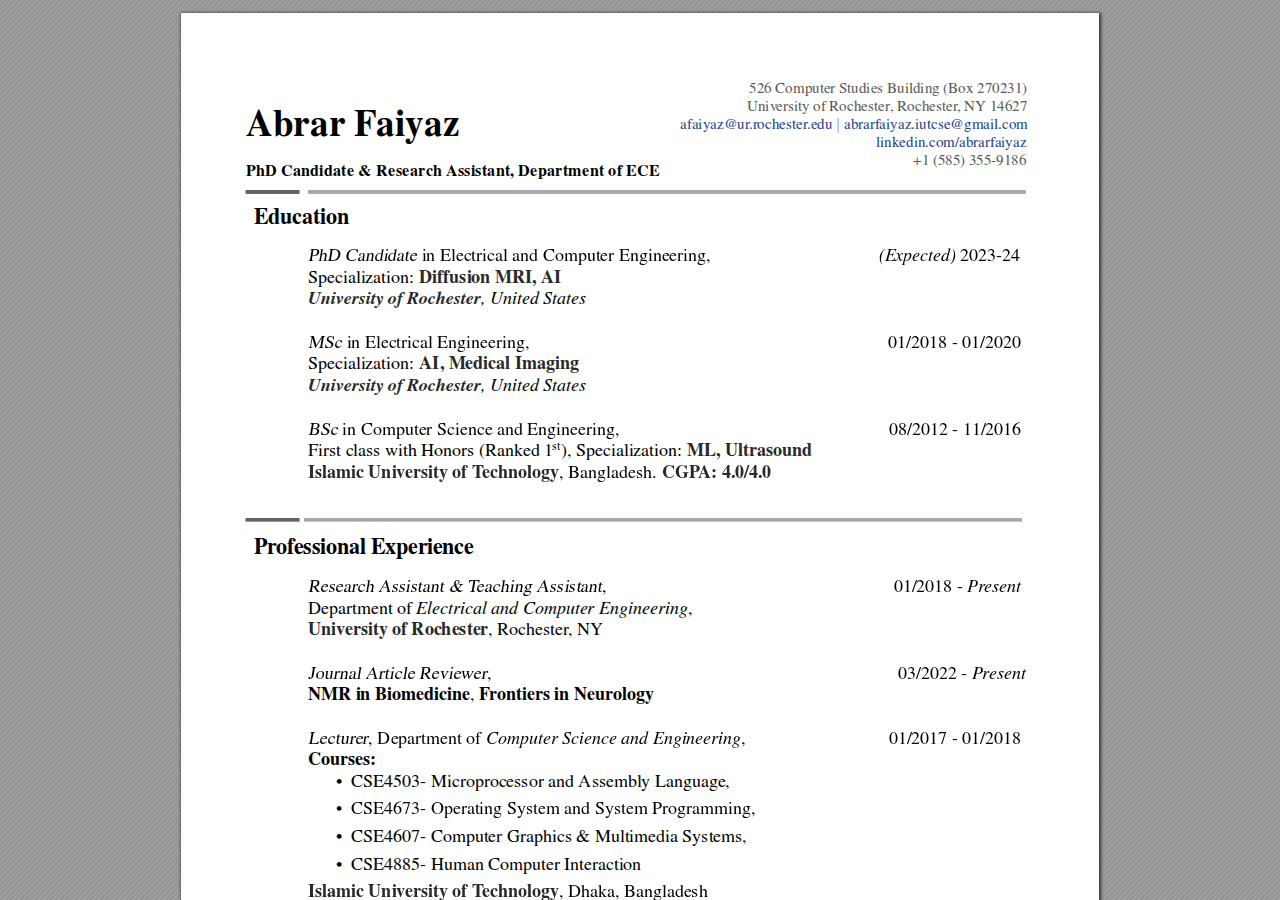
<file: assets/files/resume.html>
<!DOCTYPE html>
<!-- Created by pdf2htmlEX (https://github.com/pdf2htmlEX/pdf2htmlEX) -->
<html xmlns="http://www.w3.org/1999/xhtml">
<head>
<meta charset="utf-8"/>
<meta name="generator" content="pdf2htmlEX"/>
<meta http-equiv="X-UA-Compatible" content="IE=edge,chrome=1"/>
<style type="text/css">
/*! 
 * Base CSS for pdf2htmlEX
 * Copyright 2012,2013 Lu Wang <coolwanglu@gmail.com> 
 * https://github.com/pdf2htmlEX/pdf2htmlEX/blob/master/share/LICENSE
 */#sidebar{position:absolute;top:0;left:0;bottom:0;width:250px;padding:0;margin:0;overflow:auto}#page-container{position:absolute;top:0;left:0;margin:0;padding:0;border:0}@media screen{#sidebar.opened+#page-container{left:250px}#page-container{bottom:0;right:0;overflow:auto}.loading-indicator{display:none}.loading-indicator.active{display:block;position:absolute;width:64px;height:64px;top:50%;left:50%;margin-top:-32px;margin-left:-32px}.loading-indicator img{position:absolute;top:0;left:0;bottom:0;right:0}}@media print{@page{margin:0}html{margin:0}body{margin:0;-webkit-print-color-adjust:exact}#sidebar{display:none}#page-container{width:auto;height:auto;overflow:visible;background-color:transparent}.d{display:none}}.pf{position:relative;background-color:white;overflow:hidden;margin:0;border:0}.pc{position:absolute;border:0;padding:0;margin:0;top:0;left:0;width:100%;height:100%;overflow:hidden;display:block;transform-origin:0 0;-ms-transform-origin:0 0;-webkit-transform-origin:0 0}.pc.opened{display:block}.bf{position:absolute;border:0;margin:0;top:0;bottom:0;width:100%;height:100%;-ms-user-select:none;-moz-user-select:none;-webkit-user-select:none;user-select:none}.bi{position:absolute;border:0;margin:0;-ms-user-select:none;-moz-user-select:none;-webkit-user-select:none;user-select:none}@media print{.pf{margin:0;box-shadow:none;page-break-after:always;page-break-inside:avoid}@-moz-document url-prefix(){.pf{overflow:visible;border:1px solid #fff}.pc{overflow:visible}}}.c{position:absolute;border:0;padding:0;margin:0;overflow:hidden;display:block}.t{position:absolute;white-space:pre;font-size:1px;transform-origin:0 100%;-ms-transform-origin:0 100%;-webkit-transform-origin:0 100%;unicode-bidi:bidi-override;-moz-font-feature-settings:"liga" 0}.t:after{content:''}.t:before{content:'';display:inline-block}.t span{position:relative;unicode-bidi:bidi-override}._{display:inline-block;color:transparent;z-index:-1}::selection{background:rgba(127,255,255,0.4)}::-moz-selection{background:rgba(127,255,255,0.4)}.pi{display:none}.d{position:absolute;transform-origin:0 100%;-ms-transform-origin:0 100%;-webkit-transform-origin:0 100%}.it{border:0;background-color:rgba(255,255,255,0.0)}.ir:hover{cursor:pointer}</style>
<style type="text/css">
/*! 
 * Fancy styles for pdf2htmlEX
 * Copyright 2012,2013 Lu Wang <coolwanglu@gmail.com> 
 * https://github.com/pdf2htmlEX/pdf2htmlEX/blob/master/share/LICENSE
 */@keyframes fadein{from{opacity:0}to{opacity:1}}@-webkit-keyframes fadein{from{opacity:0}to{opacity:1}}@keyframes swing{0{transform:rotate(0)}10%{transform:rotate(0)}90%{transform:rotate(720deg)}100%{transform:rotate(720deg)}}@-webkit-keyframes swing{0{-webkit-transform:rotate(0)}10%{-webkit-transform:rotate(0)}90%{-webkit-transform:rotate(720deg)}100%{-webkit-transform:rotate(720deg)}}@media screen{#sidebar{background-color:#2f3236;background-image:url("[data-uri]")}#outline{font-family:Georgia,Times,"Times New Roman",serif;font-size:13px;margin:2em 1em}#outline ul{padding:0}#outline li{list-style-type:none;margin:1em 0}#outline li>ul{margin-left:1em}#outline a,#outline a:visited,#outline a:hover,#outline a:active{line-height:1.2;color:#e8e8e8;text-overflow:ellipsis;white-space:nowrap;text-decoration:none;display:block;overflow:hidden;outline:0}#outline a:hover{color:#0cf}#page-container{background-color:#9e9e9e;background-image:url("[data-uri]");-webkit-transition:left 500ms;transition:left 500ms}.pf{margin:13px auto;box-shadow:1px 1px 3px 1px #333;border-collapse:separate}.pc.opened{-webkit-animation:fadein 100ms;animation:fadein 100ms}.loading-indicator.active{-webkit-animation:swing 1.5s ease-in-out .01s infinite alternate none;animation:swing 1.5s ease-in-out .01s infinite alternate none}.checked{background:no-repeat url([data-uri])}}</style>
<style type="text/css">
.ff0{font-family:sans-serif;visibility:hidden;}
@font-face{font-family:ff1;src:url('[data-uri]')format("woff");}.ff1{font-family:ff1;line-height:0.900000;font-style:normal;font-weight:normal;visibility:visible;}
@font-face{font-family:ff2;src:url('[data-uri]')format("woff");}.ff2{font-family:ff2;line-height:0.906000;font-style:normal;font-weight:normal;visibility:visible;}
@font-face{font-family:ff3;src:url('[data-uri]')format("woff");}.ff3{font-family:ff3;line-height:1.000000;font-style:normal;font-weight:normal;visibility:visible;}
@font-face{font-family:ff4;src:url('[data-uri]')format("woff");}.ff4{font-family:ff4;line-height:0.906000;font-style:normal;font-weight:normal;visibility:visible;}
@font-face{font-family:ff5;src:url('[data-uri]')format("woff");}.ff5{font-family:ff5;line-height:0.895000;font-style:normal;font-weight:normal;visibility:visible;}
@font-face{font-family:ff6;src:url('[data-uri]')format("woff");}.ff6{font-family:ff6;line-height:0.904000;font-style:normal;font-weight:normal;visibility:visible;}
@font-face{font-family:ff7;src:url('[data-uri]')format("woff");}.ff7{font-family:ff7;line-height:1.000000;font-style:normal;font-weight:normal;visibility:visible;}
@font-face{font-family:ff8;src:url('[data-uri]')format("woff");}.ff8{font-family:ff8;line-height:0.898000;font-style:normal;font-weight:normal;visibility:visible;}
@font-face{font-family:ff9;src:url('[data-uri]')format("woff");}.ff9{font-family:ff9;line-height:1.000000;font-style:normal;font-weight:normal;visibility:visible;}
@font-face{font-family:ffa;src:url('[data-uri]')format("woff");}.ffa{font-family:ffa;line-height:1.000000;font-style:normal;font-weight:normal;visibility:visible;}
@font-face{font-family:ffb;src:url('[data-uri]')format("woff");}.ffb{font-family:ffb;line-height:1.000000;font-style:normal;font-weight:normal;visibility:visible;}
.m0{transform:matrix(0.375000,0.000000,0.000000,0.375000,0,0);-ms-transform:matrix(0.375000,0.000000,0.000000,0.375000,0,0);-webkit-transform:matrix(0.375000,0.000000,0.000000,0.375000,0,0);}
.m1{transform:matrix(1.500000,0.000000,0.000000,1.500000,0,0);-ms-transform:matrix(1.500000,0.000000,0.000000,1.500000,0,0);-webkit-transform:matrix(1.500000,0.000000,0.000000,1.500000,0,0);}
.v0{vertical-align:0.000000px;}
.ls0{letter-spacing:0.000000px;}
.sc_{text-shadow:none;}
.sc0{text-shadow:-0.015em 0 transparent,0 0.015em transparent,0.015em 0 transparent,0 -0.015em  transparent;}
@media screen and (-webkit-min-device-pixel-ratio:0){
.sc_{-webkit-text-stroke:0px transparent;}
.sc0{-webkit-text-stroke:0.015em transparent;text-shadow:none;}
}
.ws0{word-spacing:0.000000px;}
._1b{margin-left:-6.423930px;}
._1e{margin-left:-5.412673px;}
._9{margin-left:-4.309830px;}
._1{margin-left:-2.478710px;}
._3{margin-left:-1.173825px;}
._12{width:9.133773px;}
._2{width:10.909100px;}
._4{width:11.955200px;}
._f{width:13.491398px;}
._6{width:14.817165px;}
._1a{width:16.019968px;}
._19{width:17.767643px;}
._14{width:18.835839px;}
._10{width:19.925600px;}
._15{width:21.975534px;}
._d{width:23.432192px;}
._0{width:24.787100px;}
._20{width:27.153352px;}
._1c{width:71.731200px;}
._1d{width:96.980582px;}
._18{width:119.552000px;}
._13{width:284.582231px;}
._16{width:343.862746px;}
._c{width:381.214086px;}
._5{width:447.628480px;}
._e{width:501.630420px;}
._17{width:510.522112px;}
._8{width:718.459226px;}
._21{width:754.907146px;}
._a{width:764.887551px;}
._11{width:815.957037px;}
._1f{width:862.920404px;}
._7{width:957.563008px;}
._b{width:1083.090268px;}
.fc2{color:rgb(34,65,145);}
.fc4{color:rgb(25,25,25);}
.fc3{color:rgb(41,41,41);}
.fc0{color:rgb(0,0,0);}
.fc1{color:rgb(89,89,89);}
.fs5{font-size:31.880400px;}
.fs2{font-size:39.850400px;}
.fs1{font-size:43.636400px;}
.fs4{font-size:47.820800px;}
.fs3{font-size:57.384800px;}
.fs0{font-size:99.148400px;}
.y0{bottom:-0.750000px;}
.y49{bottom:51.025500px;}
.y48{bottom:72.693000px;}
.y25{bottom:82.095000px;}
.y24{bottom:103.764000px;}
.y47{bottom:105.943500px;}
.y23{bottom:125.431500px;}
.y46{bottom:127.612500px;}
.y45{bottom:149.281500px;}
.y69{bottom:157.326000px;}
.y22{bottom:163.240500px;}
.y68{bottom:178.995000px;}
.y44{bottom:183.055500px;}
.y67{bottom:200.664000px;}
.y66{bottom:222.333000px;}
.y21{bottom:239.131500px;}
.y65{bottom:255.583500px;}
.y43{bottom:257.850000px;}
.y20{bottom:260.799000px;}
.y64{bottom:277.251000px;}
.y42{bottom:279.517500px;}
.y63{bottom:298.920000px;}
.y41{bottom:301.186500px;}
.y1f{bottom:304.137000px;}
.y85{bottom:312.511500px;}
.y62{bottom:320.589000px;}
.y40{bottom:322.855500px;}
.y1e{bottom:331.335000px;}
.y84{bottom:334.180500px;}
.y61{bottom:353.839500px;}
.y83{bottom:355.849500px;}
.y3f{bottom:356.106000px;}
.y1d{bottom:358.981500px;}
.y60{bottom:375.508500px;}
.y3e{bottom:377.775000px;}
.y1c{bottom:386.628000px;}
.y5f{bottom:397.177500px;}
.y3d{bottom:399.444000px;}
.y82{bottom:410.071500px;}
.y1b{bottom:414.274500px;}
.y3c{bottom:421.111500px;}
.y5e{bottom:430.426500px;}
.y81{bottom:431.740500px;}
.y1a{bottom:435.943500px;}
.y80{bottom:449.374500px;}
.y5d{bottom:452.095500px;}
.y7e{bottom:453.409500px;}
.y3b{bottom:454.362000px;}
.y7f{bottom:457.402500px;}
.y19{bottom:457.611000px;}
.y5c{bottom:473.764500px;}
.y7d{bottom:475.077000px;}
.y3a{bottom:476.031000px;}
.y39{bottom:497.700000px;}
.y18{bottom:500.949000px;}
.y5b{bottom:507.015000px;}
.y38{bottom:519.369000px;}
.y17{bottom:522.618000px;}
.y5a{bottom:528.684000px;}
.y7c{bottom:529.299000px;}
.y59{bottom:550.353000px;}
.y7b{bottom:550.968000px;}
.y37{bottom:552.619500px;}
.y16{bottom:565.956000px;}
.y58{bottom:572.020500px;}
.y7a{bottom:572.637000px;}
.y36{bottom:574.287000px;}
.y15{bottom:587.623500px;}
.y79{bottom:594.306000px;}
.y35{bottom:595.956000px;}
.y57{bottom:605.271000px;}
.y14{bottom:609.292500px;}
.y78{bottom:615.975000px;}
.y56{bottom:626.940000px;}
.y34{bottom:629.206500px;}
.y13{bottom:647.101500px;}
.y55{bottom:648.609000px;}
.y33{bottom:650.875500px;}
.y77{bottom:655.576500px;}
.y32{bottom:672.544500px;}
.y54{bottom:681.859500px;}
.y53{bottom:703.528500px;}
.y31{bottom:705.795000px;}
.y12{bottom:722.991000px;}
.y52{bottom:725.196000px;}
.y30{bottom:727.462500px;}
.y76{bottom:735.952500px;}
.y10{bottom:744.660000px;}
.y2f{bottom:749.131500px;}
.y11{bottom:751.168500px;}
.y75{bottom:757.458000px;}
.y51{bottom:758.446500px;}
.yf{bottom:766.329000px;}
.y74{bottom:778.963500px;}
.y50{bottom:780.115500px;}
.y2e{bottom:782.905500px;}
.y73{bottom:800.469000px;}
.y4f{bottom:801.784500px;}
.ye{bottom:809.667000px;}
.y2d{bottom:818.098500px;}
.y72{bottom:826.908000px;}
.yd{bottom:831.334500px;}
.y4e{bottom:835.035000px;}
.y71{bottom:848.575500px;}
.yc{bottom:853.003500px;}
.y4d{bottom:856.704000px;}
.y70{bottom:870.244500px;}
.y4c{bottom:878.373000px;}
.yb{bottom:896.341500px;}
.y2c{bottom:899.518500px;}
.y4b{bottom:900.040500px;}
.ya{bottom:918.010500px;}
.y6f{bottom:918.067500px;}
.y2b{bottom:921.186000px;}
.y4a{bottom:933.814500px;}
.y6e{bottom:939.573000px;}
.y9{bottom:939.679500px;}
.y6d{bottom:961.078500px;}
.y2a{bottom:964.524000px;}
.y8{bottom:977.487000px;}
.y29{bottom:986.193000px;}
.y6c{bottom:988.908000px;}
.y6b{bottom:1010.577000px;}
.y2{bottom:1024.536000px;}
.y28{bottom:1029.531000px;}
.y7{bottom:1036.042500px;}
.y6a{bottom:1040.314500px;}
.y27{bottom:1051.198500px;}
.y6{bottom:1053.975000px;}
.y1{bottom:1065.183000px;}
.y5{bottom:1071.907500px;}
.y26{bottom:1072.867500px;}
.y4{bottom:1089.841500px;}
.y3{bottom:1107.774000px;}
.ha{height:21.933715px;}
.h4{height:27.417075px;}
.h5{height:29.887800px;}
.hf{height:30.021843px;}
.h3{height:30.283662px;}
.he{height:32.805069px;}
.h7{height:32.900710px;}
.hc{height:33.091994px;}
.h8{height:33.187635px;}
.h9{height:33.426739px;}
.h6{height:39.825051px;}
.hb{height:41.843200px;}
.hd{height:50.211700px;}
.h2{height:68.808990px;}
.h0{height:1188.000000px;}
.h1{height:1188.750000px;}
.w0{width:918.000000px;}
.w1{width:918.750000px;}
.x0{left:0.000000px;}
.x1{left:64.800000px;}
.x7{left:72.522000px;}
.x8{left:126.522000px;}
.xc{left:131.005500px;}
.xf{left:135.487500px;}
.x10{left:142.279500px;}
.xe{left:148.938000px;}
.xb{left:155.364000px;}
.xd{left:198.252000px;}
.x9{left:370.906500px;}
.xa{left:379.627500px;}
.x4{left:498.790500px;}
.x11{left:522.508500px;}
.x12{left:528.450000px;}
.x13{left:536.418000px;}
.x14{left:545.133000px;}
.x3{left:566.362500px;}
.x2{left:567.826500px;}
.x5{left:695.208000px;}
.x6{left:731.700000px;}
@media print{
.v0{vertical-align:0.000000pt;}
.ls0{letter-spacing:0.000000pt;}
.ws0{word-spacing:0.000000pt;}
._1b{margin-left:-5.710160pt;}
._1e{margin-left:-4.811265pt;}
._9{margin-left:-3.830960pt;}
._1{margin-left:-2.203298pt;}
._3{margin-left:-1.043400pt;}
._12{width:8.118909pt;}
._2{width:9.696978pt;}
._4{width:10.626844pt;}
._f{width:11.992353pt;}
._6{width:13.170813pt;}
._1a{width:14.239972pt;}
._19{width:15.793460pt;}
._14{width:16.742968pt;}
._10{width:17.711644pt;}
._15{width:19.533808pt;}
._d{width:20.828615pt;}
._0{width:22.032978pt;}
._20{width:24.136313pt;}
._1c{width:63.761067pt;}
._1d{width:86.204962pt;}
._18{width:106.268444pt;}
._13{width:252.961983pt;}
._16{width:305.655774pt;}
._c{width:338.856966pt;}
._5{width:397.891982pt;}
._e{width:445.893707pt;}
._17{width:453.797433pt;}
._8{width:638.630423pt;}
._21{width:671.028574pt;}
._a{width:679.900046pt;}
._11{width:725.295144pt;}
._1f{width:767.040359pt;}
._7{width:851.167118pt;}
._b{width:962.746905pt;}
.fs5{font-size:28.338133pt;}
.fs2{font-size:35.422578pt;}
.fs1{font-size:38.787911pt;}
.fs4{font-size:42.507378pt;}
.fs3{font-size:51.008711pt;}
.fs0{font-size:88.131911pt;}
.y0{bottom:-0.666667pt;}
.y49{bottom:45.356000pt;}
.y48{bottom:64.616000pt;}
.y25{bottom:72.973333pt;}
.y24{bottom:92.234667pt;}
.y47{bottom:94.172000pt;}
.y23{bottom:111.494667pt;}
.y46{bottom:113.433333pt;}
.y45{bottom:132.694667pt;}
.y69{bottom:139.845333pt;}
.y22{bottom:145.102667pt;}
.y68{bottom:159.106667pt;}
.y44{bottom:162.716000pt;}
.y67{bottom:178.368000pt;}
.y66{bottom:197.629333pt;}
.y21{bottom:212.561333pt;}
.y65{bottom:227.185333pt;}
.y43{bottom:229.200000pt;}
.y20{bottom:231.821333pt;}
.y64{bottom:246.445333pt;}
.y42{bottom:248.460000pt;}
.y63{bottom:265.706667pt;}
.y41{bottom:267.721333pt;}
.y1f{bottom:270.344000pt;}
.y85{bottom:277.788000pt;}
.y62{bottom:284.968000pt;}
.y40{bottom:286.982667pt;}
.y1e{bottom:294.520000pt;}
.y84{bottom:297.049333pt;}
.y61{bottom:314.524000pt;}
.y83{bottom:316.310667pt;}
.y3f{bottom:316.538667pt;}
.y1d{bottom:319.094667pt;}
.y60{bottom:333.785333pt;}
.y3e{bottom:335.800000pt;}
.y1c{bottom:343.669333pt;}
.y5f{bottom:353.046667pt;}
.y3d{bottom:355.061333pt;}
.y82{bottom:364.508000pt;}
.y1b{bottom:368.244000pt;}
.y3c{bottom:374.321333pt;}
.y5e{bottom:382.601333pt;}
.y81{bottom:383.769333pt;}
.y1a{bottom:387.505333pt;}
.y80{bottom:399.444000pt;}
.y5d{bottom:401.862667pt;}
.y7e{bottom:403.030667pt;}
.y3b{bottom:403.877333pt;}
.y7f{bottom:406.580000pt;}
.y19{bottom:406.765333pt;}
.y5c{bottom:421.124000pt;}
.y7d{bottom:422.290667pt;}
.y3a{bottom:423.138667pt;}
.y39{bottom:442.400000pt;}
.y18{bottom:445.288000pt;}
.y5b{bottom:450.680000pt;}
.y38{bottom:461.661333pt;}
.y17{bottom:464.549333pt;}
.y5a{bottom:469.941333pt;}
.y7c{bottom:470.488000pt;}
.y59{bottom:489.202667pt;}
.y7b{bottom:489.749333pt;}
.y37{bottom:491.217333pt;}
.y16{bottom:503.072000pt;}
.y58{bottom:508.462667pt;}
.y7a{bottom:509.010667pt;}
.y36{bottom:510.477333pt;}
.y15{bottom:522.332000pt;}
.y79{bottom:528.272000pt;}
.y35{bottom:529.738667pt;}
.y57{bottom:538.018667pt;}
.y14{bottom:541.593333pt;}
.y78{bottom:547.533333pt;}
.y56{bottom:557.280000pt;}
.y34{bottom:559.294667pt;}
.y13{bottom:575.201333pt;}
.y55{bottom:576.541333pt;}
.y33{bottom:578.556000pt;}
.y77{bottom:582.734667pt;}
.y32{bottom:597.817333pt;}
.y54{bottom:606.097333pt;}
.y53{bottom:625.358667pt;}
.y31{bottom:627.373333pt;}
.y12{bottom:642.658667pt;}
.y52{bottom:644.618667pt;}
.y30{bottom:646.633333pt;}
.y76{bottom:654.180000pt;}
.y10{bottom:661.920000pt;}
.y2f{bottom:665.894667pt;}
.y11{bottom:667.705333pt;}
.y75{bottom:673.296000pt;}
.y51{bottom:674.174667pt;}
.yf{bottom:681.181333pt;}
.y74{bottom:692.412000pt;}
.y50{bottom:693.436000pt;}
.y2e{bottom:695.916000pt;}
.y73{bottom:711.528000pt;}
.y4f{bottom:712.697333pt;}
.ye{bottom:719.704000pt;}
.y2d{bottom:727.198667pt;}
.y72{bottom:735.029333pt;}
.yd{bottom:738.964000pt;}
.y4e{bottom:742.253333pt;}
.y71{bottom:754.289333pt;}
.yc{bottom:758.225333pt;}
.y4d{bottom:761.514667pt;}
.y70{bottom:773.550667pt;}
.y4c{bottom:780.776000pt;}
.yb{bottom:796.748000pt;}
.y2c{bottom:799.572000pt;}
.y4b{bottom:800.036000pt;}
.ya{bottom:816.009333pt;}
.y6f{bottom:816.060000pt;}
.y2b{bottom:818.832000pt;}
.y4a{bottom:830.057333pt;}
.y6e{bottom:835.176000pt;}
.y9{bottom:835.270667pt;}
.y6d{bottom:854.292000pt;}
.y2a{bottom:857.354667pt;}
.y8{bottom:868.877333pt;}
.y29{bottom:876.616000pt;}
.y6c{bottom:879.029333pt;}
.y6b{bottom:898.290667pt;}
.y2{bottom:910.698667pt;}
.y28{bottom:915.138667pt;}
.y7{bottom:920.926667pt;}
.y6a{bottom:924.724000pt;}
.y27{bottom:934.398667pt;}
.y6{bottom:936.866667pt;}
.y1{bottom:946.829333pt;}
.y5{bottom:952.806667pt;}
.y26{bottom:953.660000pt;}
.y4{bottom:968.748000pt;}
.y3{bottom:984.688000pt;}
.ha{height:19.496636pt;}
.h4{height:24.370734pt;}
.h5{height:26.566933pt;}
.hf{height:26.686083pt;}
.h3{height:26.918810pt;}
.he{height:29.160061pt;}
.h7{height:29.245076pt;}
.hc{height:29.415105pt;}
.h8{height:29.500120pt;}
.h9{height:29.712657pt;}
.h6{height:35.400046pt;}
.hb{height:37.193956pt;}
.hd{height:44.632622pt;}
.h2{height:61.163546pt;}
.h0{height:1056.000000pt;}
.h1{height:1056.666667pt;}
.w0{width:816.000000pt;}
.w1{width:816.666667pt;}
.x0{left:0.000000pt;}
.x1{left:57.600000pt;}
.x7{left:64.464000pt;}
.x8{left:112.464000pt;}
.xc{left:116.449333pt;}
.xf{left:120.433333pt;}
.x10{left:126.470667pt;}
.xe{left:132.389333pt;}
.xb{left:138.101333pt;}
.xd{left:176.224000pt;}
.x9{left:329.694667pt;}
.xa{left:337.446667pt;}
.x4{left:443.369333pt;}
.x11{left:464.452000pt;}
.x12{left:469.733333pt;}
.x13{left:476.816000pt;}
.x14{left:484.562667pt;}
.x3{left:503.433333pt;}
.x2{left:504.734667pt;}
.x5{left:617.962667pt;}
.x6{left:650.400000pt;}
}
</style>
<script>
/*
 Copyright 2012 Mozilla Foundation 
 Copyright 2013 Lu Wang <coolwanglu@gmail.com>
 Apachine License Version 2.0 
*/
(function(){function b(a,b,e,f){var c=(a.className||"").split(/\s+/g);""===c[0]&&c.shift();var d=c.indexOf(b);0>d&&e&&c.push(b);0<=d&&f&&c.splice(d,1);a.className=c.join(" ");return 0<=d}if(!("classList"in document.createElement("div"))){var e={add:function(a){b(this.element,a,!0,!1)},contains:function(a){return b(this.element,a,!1,!1)},remove:function(a){b(this.element,a,!1,!0)},toggle:function(a){b(this.element,a,!0,!0)}};Object.defineProperty(HTMLElement.prototype,"classList",{get:function(){if(this._classList)return this._classList;
var a=Object.create(e,{element:{value:this,writable:!1,enumerable:!0}});Object.defineProperty(this,"_classList",{value:a,writable:!1,enumerable:!1});return a},enumerable:!0})}})();
</script>
<script>
(function(){/*
 pdf2htmlEX.js: Core UI functions for pdf2htmlEX 
 Copyright 2012,2013 Lu Wang <coolwanglu@gmail.com> and other contributors 
 https://github.com/pdf2htmlEX/pdf2htmlEX/blob/master/share/LICENSE 
*/
var pdf2htmlEX=window.pdf2htmlEX=window.pdf2htmlEX||{},CSS_CLASS_NAMES={page_frame:"pf",page_content_box:"pc",page_data:"pi",background_image:"bi",link:"l",input_radio:"ir",__dummy__:"no comma"},DEFAULT_CONFIG={container_id:"page-container",sidebar_id:"sidebar",outline_id:"outline",loading_indicator_cls:"loading-indicator",preload_pages:3,render_timeout:100,scale_step:0.9,key_handler:!0,hashchange_handler:!0,view_history_handler:!0,__dummy__:"no comma"},EPS=1E-6;
function invert(a){var b=a[0]*a[3]-a[1]*a[2];return[a[3]/b,-a[1]/b,-a[2]/b,a[0]/b,(a[2]*a[5]-a[3]*a[4])/b,(a[1]*a[4]-a[0]*a[5])/b]}function transform(a,b){return[a[0]*b[0]+a[2]*b[1]+a[4],a[1]*b[0]+a[3]*b[1]+a[5]]}function get_page_number(a){return parseInt(a.getAttribute("data-page-no"),16)}function disable_dragstart(a){for(var b=0,c=a.length;b<c;++b)a[b].addEventListener("dragstart",function(){return!1},!1)}
function clone_and_extend_objs(a){for(var b={},c=0,e=arguments.length;c<e;++c){var h=arguments[c],d;for(d in h)h.hasOwnProperty(d)&&(b[d]=h[d])}return b}
function Page(a){if(a){this.shown=this.loaded=!1;this.page=a;this.num=get_page_number(a);this.original_height=a.clientHeight;this.original_width=a.clientWidth;var b=a.getElementsByClassName(CSS_CLASS_NAMES.page_content_box)[0];b&&(this.content_box=b,this.original_scale=this.cur_scale=this.original_height/b.clientHeight,this.page_data=JSON.parse(a.getElementsByClassName(CSS_CLASS_NAMES.page_data)[0].getAttribute("data-data")),this.ctm=this.page_data.ctm,this.ictm=invert(this.ctm),this.loaded=!0)}}
Page.prototype={hide:function(){this.loaded&&this.shown&&(this.content_box.classList.remove("opened"),this.shown=!1)},show:function(){this.loaded&&!this.shown&&(this.content_box.classList.add("opened"),this.shown=!0)},rescale:function(a){this.cur_scale=0===a?this.original_scale:a;this.loaded&&(a=this.content_box.style,a.msTransform=a.webkitTransform=a.transform="scale("+this.cur_scale.toFixed(3)+")");a=this.page.style;a.height=this.original_height*this.cur_scale+"px";a.width=this.original_width*this.cur_scale+
"px"},view_position:function(){var a=this.page,b=a.parentNode;return[b.scrollLeft-a.offsetLeft-a.clientLeft,b.scrollTop-a.offsetTop-a.clientTop]},height:function(){return this.page.clientHeight},width:function(){return this.page.clientWidth}};function Viewer(a){this.config=clone_and_extend_objs(DEFAULT_CONFIG,0<arguments.length?a:{});this.pages_loading=[];this.init_before_loading_content();var b=this;document.addEventListener("DOMContentLoaded",function(){b.init_after_loading_content()},!1)}
Viewer.prototype={scale:1,cur_page_idx:0,first_page_idx:0,init_before_loading_content:function(){this.pre_hide_pages()},initialize_radio_button:function(){for(var a=document.getElementsByClassName(CSS_CLASS_NAMES.input_radio),b=0;b<a.length;b++)a[b].addEventListener("click",function(){this.classList.toggle("checked")})},init_after_loading_content:function(){this.sidebar=document.getElementById(this.config.sidebar_id);this.outline=document.getElementById(this.config.outline_id);this.container=document.getElementById(this.config.container_id);
this.loading_indicator=document.getElementsByClassName(this.config.loading_indicator_cls)[0];for(var a=!0,b=this.outline.childNodes,c=0,e=b.length;c<e;++c)if("ul"===b[c].nodeName.toLowerCase()){a=!1;break}a||this.sidebar.classList.add("opened");this.find_pages();if(0!=this.pages.length){disable_dragstart(document.getElementsByClassName(CSS_CLASS_NAMES.background_image));this.config.key_handler&&this.register_key_handler();var h=this;this.config.hashchange_handler&&window.addEventListener("hashchange",
function(a){h.navigate_to_dest(document.location.hash.substring(1))},!1);this.config.view_history_handler&&window.addEventListener("popstate",function(a){a.state&&h.navigate_to_dest(a.state)},!1);this.container.addEventListener("scroll",function(){h.update_page_idx();h.schedule_render(!0)},!1);[this.container,this.outline].forEach(function(a){a.addEventListener("click",h.link_handler.bind(h),!1)});this.initialize_radio_button();this.render()}},find_pages:function(){for(var a=[],b={},c=this.container.childNodes,
e=0,h=c.length;e<h;++e){var d=c[e];d.nodeType===Node.ELEMENT_NODE&&d.classList.contains(CSS_CLASS_NAMES.page_frame)&&(d=new Page(d),a.push(d),b[d.num]=a.length-1)}this.pages=a;this.page_map=b},load_page:function(a,b,c){var e=this.pages;if(!(a>=e.length||(e=e[a],e.loaded||this.pages_loading[a]))){var e=e.page,h=e.getAttribute("data-page-url");if(h){this.pages_loading[a]=!0;var d=e.getElementsByClassName(this.config.loading_indicator_cls)[0];"undefined"===typeof d&&(d=this.loading_indicator.cloneNode(!0),
d.classList.add("active"),e.appendChild(d));var f=this,g=new XMLHttpRequest;g.open("GET",h,!0);g.onload=function(){if(200===g.status||0===g.status){var b=document.createElement("div");b.innerHTML=g.responseText;for(var d=null,b=b.childNodes,e=0,h=b.length;e<h;++e){var p=b[e];if(p.nodeType===Node.ELEMENT_NODE&&p.classList.contains(CSS_CLASS_NAMES.page_frame)){d=p;break}}b=f.pages[a];f.container.replaceChild(d,b.page);b=new Page(d);f.pages[a]=b;b.hide();b.rescale(f.scale);disable_dragstart(d.getElementsByClassName(CSS_CLASS_NAMES.background_image));
f.schedule_render(!1);c&&c(b)}delete f.pages_loading[a]};g.send(null)}void 0===b&&(b=this.config.preload_pages);0<--b&&(f=this,setTimeout(function(){f.load_page(a+1,b)},0))}},pre_hide_pages:function(){var a="@media screen{."+CSS_CLASS_NAMES.page_content_box+"{display:none;}}",b=document.createElement("style");b.styleSheet?b.styleSheet.cssText=a:b.appendChild(document.createTextNode(a));document.head.appendChild(b)},render:function(){for(var a=this.container,b=a.scrollTop,c=a.clientHeight,a=b-c,b=
b+c+c,c=this.pages,e=0,h=c.length;e<h;++e){var d=c[e],f=d.page,g=f.offsetTop+f.clientTop,f=g+f.clientHeight;g<=b&&f>=a?d.loaded?d.show():this.load_page(e):d.hide()}},update_page_idx:function(){var a=this.pages,b=a.length;if(!(2>b)){for(var c=this.container,e=c.scrollTop,c=e+c.clientHeight,h=-1,d=b,f=d-h;1<f;){var g=h+Math.floor(f/2),f=a[g].page;f.offsetTop+f.clientTop+f.clientHeight>=e?d=g:h=g;f=d-h}this.first_page_idx=d;for(var g=h=this.cur_page_idx,k=0;d<b;++d){var f=a[d].page,l=f.offsetTop+f.clientTop,
f=f.clientHeight;if(l>c)break;f=(Math.min(c,l+f)-Math.max(e,l))/f;if(d===h&&Math.abs(f-1)<=EPS){g=h;break}f>k&&(k=f,g=d)}this.cur_page_idx=g}},schedule_render:function(a){if(void 0!==this.render_timer){if(!a)return;clearTimeout(this.render_timer)}var b=this;this.render_timer=setTimeout(function(){delete b.render_timer;b.render()},this.config.render_timeout)},register_key_handler:function(){var a=this;window.addEventListener("DOMMouseScroll",function(b){if(b.ctrlKey){b.preventDefault();var c=a.container,
e=c.getBoundingClientRect(),c=[b.clientX-e.left-c.clientLeft,b.clientY-e.top-c.clientTop];a.rescale(Math.pow(a.config.scale_step,b.detail),!0,c)}},!1);window.addEventListener("keydown",function(b){var c=!1,e=b.ctrlKey||b.metaKey,h=b.altKey;switch(b.keyCode){case 61:case 107:case 187:e&&(a.rescale(1/a.config.scale_step,!0),c=!0);break;case 173:case 109:case 189:e&&(a.rescale(a.config.scale_step,!0),c=!0);break;case 48:e&&(a.rescale(0,!1),c=!0);break;case 33:h?a.scroll_to(a.cur_page_idx-1):a.container.scrollTop-=
a.container.clientHeight;c=!0;break;case 34:h?a.scroll_to(a.cur_page_idx+1):a.container.scrollTop+=a.container.clientHeight;c=!0;break;case 35:a.container.scrollTop=a.container.scrollHeight;c=!0;break;case 36:a.container.scrollTop=0,c=!0}c&&b.preventDefault()},!1)},rescale:function(a,b,c){var e=this.scale;this.scale=a=0===a?1:b?e*a:a;c||(c=[0,0]);b=this.container;c[0]+=b.scrollLeft;c[1]+=b.scrollTop;for(var h=this.pages,d=h.length,f=this.first_page_idx;f<d;++f){var g=h[f].page;if(g.offsetTop+g.clientTop>=
c[1])break}g=f-1;0>g&&(g=0);var g=h[g].page,k=g.clientWidth,f=g.clientHeight,l=g.offsetLeft+g.clientLeft,m=c[0]-l;0>m?m=0:m>k&&(m=k);k=g.offsetTop+g.clientTop;c=c[1]-k;0>c?c=0:c>f&&(c=f);for(f=0;f<d;++f)h[f].rescale(a);b.scrollLeft+=m/e*a+g.offsetLeft+g.clientLeft-m-l;b.scrollTop+=c/e*a+g.offsetTop+g.clientTop-c-k;this.schedule_render(!0)},fit_width:function(){var a=this.cur_page_idx;this.rescale(this.container.clientWidth/this.pages[a].width(),!0);this.scroll_to(a)},fit_height:function(){var a=this.cur_page_idx;
this.rescale(this.container.clientHeight/this.pages[a].height(),!0);this.scroll_to(a)},get_containing_page:function(a){for(;a;){if(a.nodeType===Node.ELEMENT_NODE&&a.classList.contains(CSS_CLASS_NAMES.page_frame)){a=get_page_number(a);var b=this.page_map;return a in b?this.pages[b[a]]:null}a=a.parentNode}return null},link_handler:function(a){var b=a.target,c=b.getAttribute("data-dest-detail");if(c){if(this.config.view_history_handler)try{var e=this.get_current_view_hash();window.history.replaceState(e,
"","#"+e);window.history.pushState(c,"","#"+c)}catch(h){}this.navigate_to_dest(c,this.get_containing_page(b));a.preventDefault()}},navigate_to_dest:function(a,b){try{var c=JSON.parse(a)}catch(e){return}if(c instanceof Array){var h=c[0],d=this.page_map;if(h in d){for(var f=d[h],h=this.pages[f],d=2,g=c.length;d<g;++d){var k=c[d];if(null!==k&&"number"!==typeof k)return}for(;6>c.length;)c.push(null);var g=b||this.pages[this.cur_page_idx],d=g.view_position(),d=transform(g.ictm,[d[0],g.height()-d[1]]),
g=this.scale,l=[0,0],m=!0,k=!1,n=this.scale;switch(c[1]){case "XYZ":l=[null===c[2]?d[0]:c[2]*n,null===c[3]?d[1]:c[3]*n];g=c[4];if(null===g||0===g)g=this.scale;k=!0;break;case "Fit":case "FitB":l=[0,0];k=!0;break;case "FitH":case "FitBH":l=[0,null===c[2]?d[1]:c[2]*n];k=!0;break;case "FitV":case "FitBV":l=[null===c[2]?d[0]:c[2]*n,0];k=!0;break;case "FitR":l=[c[2]*n,c[5]*n],m=!1,k=!0}if(k){this.rescale(g,!1);var p=this,c=function(a){l=transform(a.ctm,l);m&&(l[1]=a.height()-l[1]);p.scroll_to(f,l)};h.loaded?
c(h):(this.load_page(f,void 0,c),this.scroll_to(f))}}}},scroll_to:function(a,b){var c=this.pages;if(!(0>a||a>=c.length)){c=c[a].view_position();void 0===b&&(b=[0,0]);var e=this.container;e.scrollLeft+=b[0]-c[0];e.scrollTop+=b[1]-c[1]}},get_current_view_hash:function(){var a=[],b=this.pages[this.cur_page_idx];a.push(b.num);a.push("XYZ");var c=b.view_position(),c=transform(b.ictm,[c[0],b.height()-c[1]]);a.push(c[0]/this.scale);a.push(c[1]/this.scale);a.push(this.scale);return JSON.stringify(a)}};
pdf2htmlEX.Viewer=Viewer;})();
</script>
<script>
try{
pdf2htmlEX.defaultViewer = new pdf2htmlEX.Viewer({});
}catch(e){}
</script>
<title></title>
</head>
<body>
<div id="sidebar">
<div id="outline">
</div>
</div>
<div id="page-container">
<div id="pf1" class="pf w0 h0" data-page-no="1"><div class="pc pc1 w0 h0"><img class="bi x0 y0 w1 h1" alt="" src="[data-uri]"/><div class="t m0 x1 h2 y1 ff1 fs0 fc0 sc0 ls0 ws0">Abrar<span class="_ _0"> </span>F<span class="_ _1"></span>aiyaz</div><div class="t m0 x1 h3 y2 ff1 fs1 fc0 sc0 ls0 ws0">PhD<span class="_ _2"> </span>Candidate<span class="_ _2"> </span>&amp;<span class="_ _2"> </span>Research<span class="_ _2"> </span>Assistant,<span class="_ _2"> </span>Department<span class="_ _2"> </span>of<span class="_ _2"> </span>ECE</div><div class="t m0 x2 h4 y3 ff2 fs2 fc1 sc0 ls0 ws0">526<span class="_"> </span>Computer<span class="_"> </span>Studies<span class="_"> </span>Building<span class="_"> </span>(Box<span class="_"> </span>270231)</div><div class="t m0 x3 h4 y4 ff2 fs2 fc1 sc0 ls0 ws0">Univ<span class="_ _1"></span>ersity<span class="_"> </span>of<span class="_"> </span>Rochester,<span class="_"> </span>Rochester<span class="_ _1"></span>,<span class="_"> </span>NY<span class="_"> </span>14627</div><div class="t m0 x4 h5 y5 ff2 fs2 fc2 sc0 ls0 ws0">afaiyaz@ur<span class="_ _1"></span>.rochester<span class="_ _1"></span>.edu<span class="_"> </span><span class="ff3 fc1">|<span class="_ _2"> </span></span>abrarf<span class="_ _3"></span>aiyaz.iutcse@gmail.com</div><div class="t m0 x5 h4 y6 ff2 fs2 fc2 sc0 ls0 ws0">linkedin.com/abrarfaiyaz</div><div class="t m0 x6 h4 y7 ff2 fs2 fc1 sc0 ls0 ws0">+1<span class="_"> </span>(585)<span class="_"> </span>355-9186</div><div class="t m0 x7 h6 y8 ff1 fs3 fc0 sc0 ls0 ws0">Education</div><div class="t m0 x8 h7 y9 ff4 fs4 fc0 sc0 ls0 ws0">PhD<span class="_ _4"> </span>Candidate<span class="_ _4"> </span><span class="ff2">in<span class="_"> </span>Electrical<span class="_"> </span>and<span class="_"> </span>Computer<span class="_"> </span>Engineering,<span class="_ _5"> </span><span class="ff5">(Expected)<span class="_"> </span></span>2023-24</span></div><div class="t m0 x8 h8 ya ff2 fs4 fc0 sc0 ls0 ws0">Specialization:<span class="_ _6"> </span><span class="ff1 fc3">Diffusion<span class="_ _4"> </span>MRI,<span class="_ _4"> </span>AI</span></div><div class="t m0 x8 h9 yb ff6 fs4 fc3 sc0 ls0 ws0">University<span class="_ _2"> </span>of<span class="_ _4"> </span>Rochester<span class="ff5 fc0">,<span class="_"> </span>United<span class="_"> </span>States</span></div><div class="t m0 x8 h7 yc ff4 fs4 fc0 sc0 ls0 ws0">MSc<span class="_ _4"> </span><span class="ff2">in<span class="_"> </span>Electrical<span class="_"> </span>Engineering,<span class="_ _7"> </span>01/2018<span class="_"> </span>-<span class="_"> </span>01/2020</span></div><div class="t m0 x8 h8 yd ff2 fs4 fc0 sc0 ls0 ws0">Specialization:<span class="_ _6"> </span><span class="ff1 fc3">AI,<span class="_ _4"> </span>Medical<span class="_ _4"> </span>Imaging</span></div><div class="t m0 x8 h9 ye ff6 fs4 fc3 sc0 ls0 ws0">University<span class="_ _2"> </span>of<span class="_ _4"> </span>Rochester<span class="ff5 fc0">,<span class="_"> </span>United<span class="_"> </span>States</span></div><div class="t m0 x8 h7 yf ff4 fs4 fc0 sc0 ls0 ws0">BSc<span class="_ _4"> </span><span class="ff2">in<span class="_"> </span>Computer<span class="_"> </span>Science<span class="_"> </span>and<span class="_"> </span>Engineering,<span class="_ _8"> </span>08/2012<span class="_"> </span>-<span class="_"> </span>11/2016</span></div><div class="t m0 x8 h7 y10 ff2 fs4 fc0 sc0 ls0 ws0">First<span class="_"> </span>class<span class="_"> </span>with<span class="_"> </span>Honors<span class="_"> </span>(Ranked<span class="_"> </span>1</div><div class="t m0 x9 ha y11 ff2 fs5 fc0 sc0 ls0 ws0">st</div><div class="t m0 xa h8 y10 ff2 fs4 fc0 sc0 ls0 ws0">),<span class="_"> </span>Specialization:<span class="_ _6"> </span><span class="ff1 fc3">ML,<span class="_ _4"> </span>Ultrasound</span></div><div class="t m0 x8 h8 y12 ff1 fs4 fc3 sc0 ls0 ws0">Islamic<span class="_ _4"> </span>University<span class="_ _2"> </span>of<span class="_ _4"> </span>T<span class="_ _9"></span>echnology<span class="ff2 fc0">,<span class="_"> </span>Bangladesh.<span class="_ _6"> </span></span>CGP<span class="_ _9"></span>A:<span class="_ _4"> </span>4.0/4.0</div><div class="t m0 x7 h6 y13 ff1 fs3 fc0 sc0 ls0 ws0">Pr<span class="_ _3"></span>ofessional<span class="_ _6"> </span>Experience</div><div class="t m0 x8 h7 y14 ff4 fs4 fc0 sc0 ls0 ws0">Research<span class="_ _4"> </span>Assistant<span class="_ _4"> </span>&amp;<span class="_ _4"> </span>T<span class="_ _9"></span>eaching<span class="_ _4"> </span>Assistant<span class="ff2">,<span class="_ _a"> </span>01/2018<span class="_"> </span>-<span class="_"> </span><span class="ff5">Pr<span class="_ _1"></span>esent</span></span></div><div class="t m0 x8 h7 y15 ff2 fs4 fc0 sc0 ls0 ws0">Department<span class="_"> </span>of<span class="_"> </span><span class="ff5">Electrical<span class="_"> </span>and<span class="_"> </span>Computer<span class="_"> </span>Engineering</span>,</div><div class="t m0 x8 h8 y16 ff1 fs4 fc3 sc0 ls0 ws0">University<span class="_ _2"> </span>of<span class="_ _4"> </span>Rochester<span class="ff2 fc0">,<span class="_"> </span>Rochester<span class="_ _1"></span>,<span class="_"> </span>NY</span></div><div class="t m0 x8 h7 y17 ff4 fs4 fc0 sc0 ls0 ws0">Journal<span class="_ _4"> </span>Article<span class="_ _4"> </span>Re<span class="_ _3"></span>vie<span class="_ _3"></span>wer<span class="ff2">,<span class="_ _b"> </span>03/2022<span class="_"> </span>-<span class="_"> </span><span class="ff5">Pr<span class="_ _1"></span>esent</span></span></div><div class="t m0 x8 h8 y18 ff1 fs4 fc0 sc0 ls0 ws0">NMR<span class="_ _4"> </span>in<span class="_ _4"> </span>Biomedicine<span class="ff2">,<span class="_"> </span></span>Frontiers<span class="_ _2"> </span>in<span class="_ _4"> </span>Neurology</div><div class="t m0 x8 h7 y19 ff4 fs4 fc0 sc0 ls0 ws0">Lecturer<span class="ff2">,<span class="_"> </span>Department<span class="_"> </span>of<span class="_"> </span><span class="ff5">Computer<span class="_"> </span>Science<span class="_"> </span>and<span class="_"> </span>Engineering</span>,<span class="_ _c"> </span>01/2017<span class="_"> </span>-<span class="_"> </span>01/2018</span></div><div class="t m0 x8 h8 y1a ff1 fs4 fc0 sc0 ls0 ws0">Courses:</div><div class="t m0 xb h7 y1b ff2 fs4 fc0 sc0 ls0 ws0">•<span class="_ _d"> </span>CSE4503-<span class="_"> </span>Microprocessor<span class="_"> </span>and<span class="_"> </span>Assembly<span class="_"> </span>Language,</div><div class="t m0 xb h7 y1c ff2 fs4 fc0 sc0 ls0 ws0">•<span class="_ _d"> </span>CSE4673-<span class="_"> </span>Operating<span class="_"> </span>System<span class="_"> </span>and<span class="_"> </span>System<span class="_"> </span>Programming,</div><div class="t m0 xb h7 y1d ff2 fs4 fc0 sc0 ls0 ws0">•<span class="_ _d"> </span>CSE4607-<span class="_"> </span>Computer<span class="_"> </span>Graphics<span class="_"> </span>&amp;<span class="_"> </span>Multimedia<span class="_"> </span>Systems,</div><div class="t m0 xb h7 y1e ff2 fs4 fc0 sc0 ls0 ws0">•<span class="_ _d"> </span>CSE4885-<span class="_"> </span>Human<span class="_"> </span>Computer<span class="_"> </span>Interaction</div><div class="t m0 x8 h8 y1f ff1 fs4 fc3 sc0 ls0 ws0">Islamic<span class="_ _4"> </span>University<span class="_ _2"> </span>of<span class="_ _4"> </span>T<span class="_ _9"></span>echnology<span class="ff2 fc0">,<span class="_"> </span>Dhaka,<span class="_"> </span>Bangladesh</span></div><div class="t m0 x8 h7 y20 ff4 fs4 fc0 sc0 ls0 ws0">Paid<span class="_ _2"> </span>Co-op<span class="_ _4"> </span>Internship<span class="ff2">,<span class="_"> </span>Software<span class="_"> </span>Solutions<span class="_"> </span>Department<span class="_ _e"> </span>10/2015<span class="_"> </span>-<span class="_"> </span>01/2016</span></div><div class="t m0 x8 h8 y21 ff1 fs4 fc3 sc0 ls0 ws0">Samsung<span class="_ _4"> </span>R&amp;D<span class="_ _4"> </span>Institute,<span class="_ _4"> </span>Bangladesh<span class="ff2 fc0">,<span class="_"> </span>Dhaka,<span class="_"> </span>Bangladesh</span></div><div class="t m0 x7 h6 y22 ff1 fs3 fc0 sc0 ls0 ws0">A<span class="_ _9"></span>wards<span class="_ _f"> </span>&amp;<span class="_ _f"> </span>Achievements</div><div class="t m0 x8 hb y23 ff7 fs4 fc0 sc0 ls0 ws0"><span class="_ _10"> </span><span class="ff8 fc3">Champion<span class="_"> </span></span><span class="ff4">in<span class="_ _4"> </span>the<span class="_ _4"> </span><span class="ff8 fc3">MICCAI<span class="_"> </span>Challenge<span class="_"> </span>2022</span>,<span class="_ _11"> </span>09/2022</span></div><div class="t m0 x8 hc y24 ff4 fs4 fc0 sc0 ls0 ws0">International<span class="_ _12"> </span>Competition<span class="_ _12"> </span>on<span class="_ _12"> </span><span class="ff8 fc3">Artiﬁcial<span class="_ _12"> </span>Intelligence<span class="_ _12"> </span>in<span class="_ _12"> </span>diffusion<span class="_ _12"> </span>MRI<span class="_ _12"> </span></span>organized<span class="_ _12"> </span>by<span class="_ _12"> </span>CDMRI<span class="_ _12"> </span>&amp;<span class="_ _12"> </span>MIC-</div><div class="t m0 x8 hb y25 ff4 fs4 fc0 sc0 ls0 ws0">CAI<span class="_ _4"> </span>Society<span class="_ _1"></span>.<span class="_ _f"> </span><span class="ff2">[<span class="fc2">Challenge<span class="_"> </span>Results<span class="_"> </span><span class="ff9">2</span></span>]<span class="_"> </span>[<span class="fc2">Details</span>]</span></div><a class="l" href="mailto:afaiyaz@ur.rochester.edu"><div class="d m1" style="border-style:none;position:absolute;left:497.296500px;bottom:1065.034500px;width:102.913000px;height:13.947000px;background-color:rgba(255,255,255,0.000001);"></div></a><a class="l" href="mailto:abrarfaiyaz.iutcse@gmail.com"><div class="d m1" style="border-style:none;position:absolute;left:660.300000px;bottom:1065.034500px;width:123.944000px;height:13.947000px;background-color:rgba(255,255,255,0.000001);"></div></a><a class="l" href="https://www.linkedin.com/in/abrarfaiyaz/"><div class="d m1" style="border-style:none;position:absolute;left:688.483500px;bottom:1047.100500px;width:105.155000px;height:13.948000px;background-color:rgba(255,255,255,0.000001);"></div></a><a class="l" href="https://www.lpi.tel.uva.es/quad22/Results.html"><div class="d m1" style="border-style:none;position:absolute;left:229.036500px;bottom:76.717500px;width:103.610000px;height:15.042000px;background-color:rgba(255,255,255,0.000001);"></div></a><a class="l" href="https://www.lpi.tel.uva.es/quad22/details.html"><div class="d m1" style="border-style:none;position:absolute;left:397.888500px;bottom:76.717500px;width:35.861000px;height:15.042000px;background-color:rgba(255,255,255,0.000001);"></div></a></div><div class="pi" data-data='{"ctm":[1.500000,0.000000,0.000000,1.500000,0.000000,0.000000]}'></div></div>
<div id="pf2" class="pf w0 h0" data-page-no="2"><div class="pc pc2 w0 h0"><img class="bi x0 y0 w1 h1" alt="" src="[data-uri]"/><div class="t m0 x8 hb y26 ffa fs4 fc0 sc0 ls0 ws0">5<span class="_ _10"> </span><span class="ff4">Recei<span class="_ _3"></span>ved<span class="_ _2"> </span><span class="ff8 fc3">OIC<span class="_"> </span>Gold<span class="_"> </span>Medal<span class="_"> </span>2016<span class="_"> </span></span>award<span class="_ _2"> </span>for<span class="_ _4"> </span>academic<span class="_ _4"> </span>excellence<span class="_ _2"> </span>in<span class="_ _4"> </span>BSc.,<span class="_ _13"> </span>11/2016</span></div><div class="t m0 x8 hc y27 ff4 fs4 fc0 sc0 ls0 ws0">International<span class="_ _10"> </span>A<span class="_ _9"></span>ward<span class="_ _10"> </span>recognised<span class="_ _10"> </span>by<span class="_ _14"> </span><span class="ff8 fc3">Organisation<span class="_ _14"> </span>of<span class="_ _10"> </span>Islamic<span class="_ _10"> </span>Cooperation</span>,<span class="_ _15"> </span>Jeddah,<span class="_ _15"> </span>Kingdom<span class="_ _14"> </span>of</div><div class="t m0 x8 h7 y28 ff4 fs4 fc0 sc0 ls0 ws0">Saudi<span class="_ _4"> </span>Arabia</div><div class="t m0 x8 hb y29 ff9 fs4 fc0 sc0 ls0 ws0"><span class="_ _10"> </span><span class="ff4">A<span class="_ _9"></span>warded<span class="_ _2"> </span><span class="ff8 fc3">Educational<span class="_"> </span>Stipend<span class="_"> </span></span>in<span class="_ _4"> </span>the<span class="_ _4"> </span><span class="ff8 fc3">ISMRM<span class="_"> </span>Conference</span>,<span class="_ _16"> </span>2020,<span class="_ _4"> </span>2021,<span class="_ _4"> </span>2022</span></div><div class="t m0 x8 hc y2a ff8 fs4 fc3 sc0 ls0 ws0">International<span class="_"> </span>Society<span class="_"> </span>f<span class="_ _1"></span>or<span class="_"> </span>Magnetic<span class="_"> </span>Resonance<span class="_"> </span>in<span class="_"> </span>Medicine.</div><div class="t m0 x8 hb y2b ff7 fs4 fc0 sc0 ls0 ws0"><span class="_ _10"> </span><span class="ff4">First<span class="_ _4"> </span>Runners<span class="_ _4"> </span>Up<span class="_ _4"> </span>at<span class="_ _4"> </span><span class="ff8 fc3">16th<span class="_"> </span>IUT<span class="_"> </span>Programming<span class="_"> </span>Contest<span class="_"> </span>2015</span>.,<span class="_ _17"> </span>11/2015</span></div><div class="t m0 x8 hc y2c ff4 fs4 fc0 sc0 ls0 ws0">Programming<span class="_ _4"> </span>contest<span class="_ _4"> </span>org<span class="_ _3"></span>anized<span class="_ _4"> </span>by<span class="_ _4"> </span><span class="ff8 fc3">Islamic<span class="_"> </span>University<span class="_"> </span>of<span class="_"> </span>T<span class="_ _9"></span>echnology<span class="ff4 fc0">,<span class="_ _2"> </span>Dhaka,<span class="_ _4"> </span>Bangladesh</span></span></div><div class="t m0 x7 hd y2d ffb fs3 fc0 sc0 ls0 ws0">]<span class="_ _15"> </span><span class="ff1">Research<span class="_ _f"> </span>Publications</span></div><div class="t m0 x8 h6 y2e ff1 fs3 fc0 sc0 ls0 ws0">Jour<span class="_ _1"></span>nal<span class="_ _6"> </span>Articles<span class="_ _6"> </span>(P<span class="_ _3"></span>eer<span class="_ _f"> </span>Reviewed)</div><div class="t m0 xc h8 y2f ff1 fs4 fc0 sc0 ls0 ws0">J1.<span class="_ _18"> </span>F<span class="_ _3"></span>aiyaz,<span class="_ _19"> </span>A.<span class="ff2">,<span class="_ _19"> </span>Doyle<span class="_ _3"></span>y<span class="_ _1"></span>,<span class="_ _19"> </span>M.,<span class="_ _19"> </span>Schiﬁtto,<span class="_ _19"> </span>G.,<span class="_ _19"> </span>Zhong,<span class="_ _19"> </span>J.,<span class="_ _19"> </span>Uddin,<span class="_ _19"> </span>M.<span class="_ _19"> </span>N.,<span class="_ _19"> </span>“Single-shell<span class="_ _19"> </span>noddi<span class="_ _19"> </span>us-</span></div><div class="t m0 xd h7 y30 ff2 fs4 fc0 sc0 ls0 ws0">ing<span class="_"> </span>dictionary-learner-estimated<span class="_"> </span>isotropic<span class="_"> </span>volume<span class="_"> </span>fraction,<span class="_ _1"></span>”<span class="_"> </span><span class="ff5">NMR<span class="_"> </span>in<span class="_ _f"> </span>Biomedicine</span>,<span class="_"> </span>vol.<span class="_"> </span>35,</div><div class="t m0 xd h7 y31 ff2 fs4 fc0 sc0 ls0 ws0">no.<span class="_"> </span>2,<span class="_"> </span>e4628,<span class="_"> </span>2022.</div><div class="t m0 xc h8 y32 ff1 fs4 fc0 sc0 ls0 ws0">J2.<span class="_ _18"> </span><span class="ff2">Finkelstein,<span class="_"> </span>A.,<span class="_ _f"> </span></span>Faiyaz,<span class="_ _f"> </span>A.<span class="ff2">,<span class="_"> </span>W<span class="_ _1"></span>eber<span class="_ _1"></span>,<span class="_ _f"> </span>M.<span class="_ _f"> </span>T<span class="_ _9"></span>.,<span class="_ _f"> </span>Qiu,<span class="_ _f"> </span>X.,<span class="_ _f"> </span>Uddin,<span class="_ _f"> </span>M.<span class="_ _f"> </span>N.,<span class="_ _f"> </span>Zhong,<span class="_ _f"> </span>J.,<span class="_ _f"> </span>Schiﬁtto,<span class="_ _f"> </span>G.,</span></div><div class="t m0 xd h7 y33 ff2 fs4 fc0 sc0 ls0 ws0">“Fixel-based<span class="_ _2"> </span>analysis<span class="_"> </span>and<span class="_ _2"> </span>free<span class="_ _2"> </span>water<span class="_ _2"> </span>corrected<span class="_"> </span>dti<span class="_ _2"> </span>e<span class="_ _1"></span>valuation<span class="_"> </span>of<span class="_ _2"> </span>hi<span class="_ _1"></span>v<span class="_"> </span>associated<span class="_"> </span>neurocogni-</div><div class="t m0 xd h7 y34 ff2 fs4 fc0 sc0 ls0 ws0">ti<span class="_ _3"></span>ve<span class="_"> </span>disorders,<span class="_ _9"></span>”<span class="_"> </span><span class="ff5">F<span class="_ _1"></span>r<span class="_ _1"></span>ontiers<span class="_"> </span>in<span class="_"> </span>Neur<span class="_ _1"></span>ology;<span class="_"> </span>https://doi.or<span class="_ _1"></span>g/10.3389/fneur<span class="_ _9"></span>.2021.725059<span class="ff2">,<span class="_"> </span>2021.</span></span></div><div class="t m0 xc h8 y35 ff1 fs4 fc0 sc0 ls0 ws0">J3.<span class="_ _18"> </span><span class="ff2">Uddin,<span class="_"> </span>M.<span class="_ _f"> </span>N.,<span class="_"> </span></span>Faiyaz,<span class="_ _2"> </span>A.<span class="ff2">,<span class="_ _f"> </span>W<span class="_ _9"></span>ang,<span class="_ _f"> </span>L.,<span class="_"> </span>Zhuang,<span class="_"> </span>Y<span class="_ _9"></span>.,<span class="_"> </span>Murray<span class="_ _9"></span>,<span class="_ _f"> </span>K.<span class="_"> </span>D.,<span class="_ _f"> </span>Descoteaux,<span class="_"> </span>M.,<span class="_ _f"> </span>T<span class="_ _1"></span>iv<span class="_ _1"></span>arus,</span></div><div class="t m0 xd h7 y36 ff2 fs4 fc0 sc0 ls0 ws0">M.<span class="_"> </span>E.,<span class="_ _12"> </span>W<span class="_ _1"></span>eber<span class="_ _1"></span>,<span class="_"> </span>M.<span class="_ _2"> </span>T<span class="_ _9"></span>.,<span class="_"> </span>Zhong,<span class="_ _2"> </span>J.,<span class="_ _2"> </span>Qiu,<span class="_ _2"> </span>X.,<span class="_ _2"> </span>“A<span class="_ _2"> </span>longitudinal<span class="_ _2"> </span>analysis<span class="_"> </span>of<span class="_ _12"> </span>brain<span class="_"> </span>extracellular<span class="_ _2"> </span>free</div><div class="t m0 xd h7 y37 ff2 fs4 fc0 sc0 ls0 ws0">water<span class="_"> </span>in<span class="_"> </span>hi<span class="_ _1"></span>v<span class="_"> </span>infected<span class="_"> </span>individuals,<span class="_ _9"></span>”<span class="_"> </span><span class="ff5">Scientiﬁc<span class="_"> </span>r<span class="_ _3"></span>eports<span class="ff2">,<span class="_"> </span>vol.<span class="_"> </span>11,<span class="_"> </span>no.<span class="_"> </span>1,<span class="_"> </span>pp.<span class="_"> </span>1–12,<span class="_"> </span>2021.</span></span></div><div class="t m0 xc h8 y38 ff1 fs4 fc0 sc0 ls0 ws0">J4.<span class="_ _18"> </span><span class="ff2">Diba,<span class="_ _1a"> </span>T<span class="_ _9"></span>.,<span class="_ _1a"> </span><span class="ff1">Faiyaz,<span class="_ _6"> </span>A.</span>,<span class="_ _1a"> </span>Akhlagi,<span class="_ _1a"> </span>N.,<span class="_ _1a"> </span>Doyley<span class="_ _9"></span>,<span class="_ _1a"> </span>M.,<span class="_ _1a"> </span>Alam,<span class="_ _1a"> </span>S.<span class="_ _1a"> </span>K.,<span class="_ _1a"> </span>Zara,<span class="_ _1a"> </span>J.,<span class="_ _1a"> </span>Garra,<span class="_ _1a"> </span>B.,<span class="_ _1a"> </span>“Elastic</span></div><div class="t m0 xd h7 y39 ff2 fs4 fc0 sc0 ls0 ws0">modulus<span class="_"> </span>quantiﬁcation<span class="_"> </span>from<span class="_"> </span>strain<span class="_ _f"> </span>elastograms:<span class="_"> </span>Progress<span class="_"> </span>tow<span class="_ _3"></span>ards<span class="_"> </span>a<span class="_"> </span>low<span class="_"> </span>cost<span class="_"> </span>alternati<span class="_ _3"></span>ve<span class="_"> </span>to</div><div class="t m0 xd h7 y3a ff2 fs4 fc0 sc0 ls0 ws0">shear<span class="_ _6"> </span>wa<span class="_ _3"></span>ve<span class="_ _6"> </span>elastography,<span class="_ _9"></span>”<span class="_ _6"> </span><span class="ff5">Journal<span class="_ _6"> </span>of<span class="_ _6"> </span>Ultrasound<span class="_ _6"> </span>in<span class="_ _6"> </span>Medicine</span>,<span class="_ _6"> </span>vol.<span class="_ _6"> </span>39,<span class="_ _6"> </span>no.<span class="_ _1a"> </span>S1,<span class="_ _6"> </span>S26–S31,</div><div class="t m0 xd h7 y3b ff2 fs4 fc0 sc0 ls0 ws0">2020.</div><div class="t m0 xc h8 y3c ff1 fs4 fc0 sc0 ls0 ws0">J5.<span class="_ _18"> </span><span class="ff2">K<span class="_ _1"></span>orshunov<span class="_ _1"></span>,<span class="_ _12"> </span>V<span class="_ _1b"></span>.<span class="_ _12"> </span>A.,<span class="_ _12"> </span>Smolock,<span class="_ _12"> </span>E.<span class="_ _2"> </span>M.,<span class="_ _12"> </span>W<span class="_ _1"></span>ines-Samuelson,<span class="_ _12"> </span>M.<span class="_ _12"> </span>E.,<span class="_ _2"> </span><span class="ff1">F<span class="_ _1"></span>aiyaz,<span class="_ _2"> </span>A.<span class="ff2">,<span class="_ _12"> </span>Mickelsen,<span class="_ _12"> </span>D.<span class="_ _12"> </span>M.,</span></span></span></div><div class="t m0 xd h7 y3d ff2 fs4 fc0 sc0 ls0 ws0">Quinn,<span class="_"> </span>B.,<span class="_"> </span>P<span class="_ _1"></span>an,<span class="_"> </span>C.,<span class="_"> </span>Dugbartey<span class="_ _9"></span>,<span class="_"> </span>G.<span class="_"> </span>J.,<span class="_"> </span>Y<span class="_ _1b"></span>an,<span class="_"> </span>C.,<span class="_"> </span>Doyle<span class="_ _3"></span>y<span class="_ _1"></span>,<span class="_ _2"> </span>M.<span class="_"> </span>M.,<span class="_ _2"> </span>“Natriuretic<span class="_"> </span>peptide<span class="_"> </span>receptor</div><div class="t m0 xd h7 y3e ff2 fs4 fc0 sc0 ls0 ws0">2<span class="_ _19"> </span>locus<span class="_ _19"> </span>contrib<span class="_ _3"></span>utes<span class="_ _19"> </span>to<span class="_ _19"> </span>carotid<span class="_ _19"> </span>remodeling,<span class="_ _9"></span>”<span class="_ _19"> </span><span class="ff5">Journal<span class="_ _1a"> </span>of<span class="_ _19"> </span>the<span class="_ _19"> </span>American<span class="_ _19"> </span>Heart<span class="_ _19"> </span>Association</span>,</div><div class="t m0 xd h7 y3f ff2 fs4 fc0 sc0 ls0 ws0">vol.<span class="_"> </span>9,<span class="_"> </span>no.<span class="_"> </span>10,<span class="_"> </span>e014257,<span class="_"> </span>2020.</div><div class="t m0 xc h8 y40 ff1 fs4 fc0 sc0 ls0 ws0">J6.<span class="_ _18"> </span><span class="ff2">K<span class="_ _1"></span>orshunov<span class="_ _1"></span>,<span class="_ _2"> </span>V<span class="_ _1b"></span>.<span class="_"> </span>A.,<span class="_ _2"> </span>Quinn,<span class="_ _2"> </span>B.,<span class="_ _2"> </span><span class="ff1">F<span class="_ _3"></span>aiyaz,<span class="_ _2"> </span>A.<span class="ff2">,<span class="_"> </span>Ahmed,<span class="_ _2"> </span>R.,<span class="_ _2"> </span>So<span class="_ _1"></span>wden,<span class="_"> </span>M.<span class="_"> </span>P<span class="_ _1b"></span>.,<span class="_"> </span>Do<span class="_ _3"></span>yley<span class="_ _9"></span>,<span class="_"> </span>M.<span class="_"> </span>M.,<span class="_ _12"> </span>Berk,</span></span></span></div><div class="t m0 xd h7 y41 ff2 fs4 fc0 sc0 ls0 ws0">B.<span class="_ _19"> </span>C.,<span class="_ _19"> </span>“Strain-selecti<span class="_ _1"></span>ve<span class="_ _19"> </span>ef<span class="_ _3"></span>ﬁcac<span class="_ _3"></span>y<span class="_ _19"> </span>of<span class="_ _19"> </span>sacubitril/v<span class="_ _1"></span>alsartan<span class="_ _19"> </span>on<span class="_ _19"> </span>carotid<span class="_ _19"> </span>ﬁbrosis<span class="_ _19"> </span>in<span class="_ _19"> </span>response<span class="_ _1a"> </span>to</div><div class="t m0 xd h7 y42 ff2 fs4 fc0 sc0 ls0 ws0">injury<span class="_ _1a"> </span>in<span class="_ _19"> </span>tw<span class="_ _3"></span>o<span class="_ _1a"> </span>inbred<span class="_ _19"> </span>mouse<span class="_ _1a"> </span>strains,<span class="_ _1"></span>”<span class="_ _1a"> </span><span class="ff5">British<span class="_ _1a"> </span>Journal<span class="_ _1a"> </span>of<span class="_ _1a"> </span>Pharmacology</span>,<span class="_ _1a"> </span>vol.<span class="_ _1a"> </span>176,<span class="_ _1a"> </span>no.<span class="_ _19"> </span>15,</div><div class="t m0 xd h7 y43 ff2 fs4 fc0 sc0 ls0 ws0">pp.<span class="_"> </span>2795–2807,<span class="_"> </span>2019.</div><div class="t m0 x8 h6 y44 ff1 fs3 fc0 sc0 ls0 ws0">Jour<span class="_ _1"></span>nal<span class="_ _6"> </span>Articles<span class="_ _6"> </span>(Under<span class="_ _f"> </span>Preparation)</div><div class="t m0 xe h8 y45 ff1 fs4 fc0 sc0 ls0 ws0">J7.<span class="_ _1c"> </span>F<span class="_ _3"></span>aiyaz,<span class="_ _f"> </span>A.<span class="ff2">,<span class="_ _f"> </span>Kabir<span class="_ _1"></span>,<span class="_ _6"> </span>I.,<span class="_ _f"> </span>L,<span class="_ _f"> </span>W<span class="_ _9"></span>.,<span class="_ _f"> </span>Doyley<span class="_ _9"></span>,<span class="_ _f"> </span>M.,<span class="_ _f"> </span>Sack,<span class="_ _6"> </span>I.,<span class="_ _f"> </span>Qiu,<span class="_ _f"> </span>X.,<span class="_ _f"> </span>Uddin,<span class="_ _f"> </span>M.,<span class="_ _f"> </span>Schiﬁtto,<span class="_ _6"> </span>G.,<span class="_ _f"> </span><span class="ff5">Mag-</span></span></div><div class="t m0 xd he y46 ff5 fs4 fc0 sc0 ls0 ws0">netic<span class="_ _f"> </span>r<span class="_ _1"></span>esonance<span class="_ _f"> </span>elastography<span class="_"> </span>in<span class="_ _3"></span>vestigation<span class="_ _f"> </span>on<span class="_ _f"> </span>hiv+<span class="_ _f"> </span>cohort<span class="_ _f"> </span>with<span class="_ _f"> </span>cer<span class="_ _1"></span>ebral<span class="_ _f"> </span>small<span class="_ _f"> </span>vessel<span class="_ _f"> </span>dis-</div><div class="t m0 xd h7 y47 ff5 fs4 fc0 sc0 ls0 ws0">ease<span class="ff2">.</span></div><div class="t m0 xe h8 y48 ff1 fs4 fc0 sc0 ls0 ws0">J8.<span class="_ _1c"> </span>F<span class="_ _3"></span>aiyaz,<span class="_ _2"> </span>A.<span class="ff2">,<span class="_"> </span>Uddin,<span class="_"> </span>M.<span class="_ _2"> </span>N.,<span class="_"> </span>Schiﬁtto,<span class="_"> </span>G.,<span class="_ _2"> </span><span class="ff5">Angular<span class="_"> </span>upsampling<span class="_ _2"> </span>in<span class="_"> </span>dif<span class="_ _1"></span>fusion<span class="_"> </span>mri<span class="_"> </span>using<span class="_"> </span>conte<span class="_ _1"></span>x-</span></span></div><div class="t m0 xd h7 y49 ff5 fs4 fc0 sc0 ls0 ws0">tual<span class="_"> </span>hemihex<span class="_"> </span>sub-sampling<span class="_"> </span>in<span class="_"> </span>q-space<span class="ff2">.</span></div></div><div class="pi" data-data='{"ctm":[1.500000,0.000000,0.000000,1.500000,0.000000,0.000000]}'></div></div>
<div id="pf3" class="pf w0 h0" data-page-no="3"><div class="pc pc3 w0 h0"><img class="bi x0 y0 w1 h1" alt="" src="[data-uri]"/><div class="t m0 xe h8 y26 ff1 fs4 fc0 sc0 ls0 ws0">J9.<span class="_ _1c"> </span><span class="ff2">Uddin,<span class="_ _6"> </span>M.<span class="_ _1a"> </span>N.,<span class="_ _6"> </span></span>Faiyaz,<span class="_ _6"> </span>A.<span class="ff2">,<span class="_ _1a"> </span>Finkelstein,<span class="_ _6"> </span>A.,<span class="_ _6"> </span>Ti<span class="_ _1"></span>varus,<span class="_ _6"> </span>M.,<span class="_ _6"> </span>Zhong,<span class="_ _1a"> </span>J.,<span class="_ _6"> </span>W<span class="_ _1"></span>eber<span class="_ _1"></span>,<span class="_ _6"> </span>M.,<span class="_ _1a"> </span>W<span class="_ _9"></span>ang,<span class="_ _1a"> </span>L.,</span></div><div class="t m0 xd h7 y27 ff2 fs4 fc0 sc0 ls0 ws0">W<span class="_ _9"></span>ang,<span class="_"> </span>H.,<span class="_"> </span>Qiu,<span class="_"> </span>X.,<span class="_"> </span>Schiﬁtto,<span class="_"> </span>G.,<span class="_"> </span><span class="ff5">Linking<span class="_"> </span>myelin<span class="_"> </span>heter<span class="_ _1"></span>ogeneity<span class="_"> </span>inde<span class="_ _3"></span>x<span class="_"> </span>with<span class="_"> </span>cognitive<span class="_"> </span>perfor<span class="_ _3"></span>-</span></div><div class="t m0 xd h7 y28 ff5 fs4 fc0 sc0 ls0 ws0">mance<span class="_"> </span>among<span class="_"> </span>hiv<span class="_"> </span>infected<span class="_"> </span>individuals<span class="_"> </span>at<span class="_"> </span>risk<span class="_"> </span>of<span class="_"> </span>cer<span class="_ _1"></span>ebral<span class="_"> </span>small<span class="_"> </span>vessel<span class="_"> </span>disease<span class="ff2">.</span></div><div class="t m0 x8 h6 y4a ff1 fs3 fc0 sc0 ls0 ws0">Confer<span class="_ _3"></span>ence<span class="_ _f"> </span>Proceedings<span class="_ _f"> </span>(Peer<span class="_ _f"> </span>Reviewed)</div><div class="t m0 xf h8 y4b ff1 fs4 fc0 sc0 ls0 ws0">C1.<span class="_ _1d"> </span>F<span class="_ _3"></span>aiyaz,<span class="_ _6"> </span>A.<span class="ff2">,<span class="_ _1a"> </span>Hoang,<span class="_ _1a"> </span>N.,<span class="_ _1a"> </span>Finkelstein,<span class="_ _6"> </span>A.,<span class="_ _1a"> </span>Zhong,<span class="_ _6"> </span>J.,<span class="_ _1a"> </span>Doyley<span class="_ _9"></span>,<span class="_ _1a"> </span>M.,<span class="_ _6"> </span>W<span class="_ _1"></span>ang,<span class="_ _6"> </span>H.,<span class="_ _1a"> </span>Uddin,<span class="_ _6"> </span>M.<span class="_ _1a"> </span>N.,</span></div><div class="t m0 xd h7 y4c ff2 fs4 fc0 sc0 ls0 ws0">Schiﬁtto,<span class="_ _6"> </span>G.,<span class="_ _1a"> </span>“Bayestract:<span class="_ _6"> </span>Automated<span class="_ _1a"> </span>machine<span class="_ _6"> </span>learning<span class="_ _1a"> </span>based<span class="_ _6"> </span>brain<span class="_ _1a"> </span>artery<span class="_ _6"> </span>segmentation,</div><div class="t m0 xd h7 y4d ff2 fs4 fc0 sc0 ls0 ws0">anatomical<span class="_ _f"> </span>prior<span class="_ _f"> </span>annotation<span class="_ _6"> </span>and<span class="_ _f"> </span>feature-extraction<span class="_ _f"> </span>in<span class="_ _f"> </span>mr<span class="_ _f"> </span>angiography,<span class="_ _1"></span>”<span class="_ _f"> </span>in<span class="_ _f"> </span><span class="ff5">Pr<span class="_ _1"></span>oc.<span class="_ _f"> </span>Intl.<span class="_ _6"> </span>Soc.</span></div><div class="t m0 xd h7 y4e ff5 fs4 fc0 sc0 ls0 ws0">Mag<span class="_ _3"></span>.<span class="_"> </span>Reson.<span class="_"> </span>Med.<span class="_"> </span>31<span class="ff2">,<span class="_"> </span>2022.</span></div><div class="t m0 xf h8 y4f ff1 fs4 fc0 sc0 ls0 ws0">C2.<span class="_ _1d"> </span><span class="ff2">Uddin,<span class="_ _f"> </span>M.<span class="_ _f"> </span>N.,<span class="_ _6"> </span></span>F<span class="_ _3"></span>aiyaz,<span class="_ _f"> </span>A.<span class="ff2">,<span class="_ _6"> </span>Finkelstein,<span class="_ _f"> </span>A.,<span class="_ _f"> </span>Schiﬁtto,<span class="_ _f"> </span>G.,<span class="_ _6"> </span>“Myelin<span class="_ _f"> </span>water<span class="_ _f"> </span>imaging<span class="_ _f"> </span>in<span class="_ _6"> </span>an<span class="_ _f"> </span>hiv</span></div><div class="t m0 xd h7 y50 ff2 fs4 fc0 sc0 ls0 ws0">population<span class="_ _6"> </span>at<span class="_ _6"> </span>risk<span class="_ _6"> </span>of<span class="_ _6"> </span>cerebral<span class="_ _6"> </span>small<span class="_ _6"> </span>vessel<span class="_ _f"> </span>disease,<span class="_ _1"></span>”<span class="_ _6"> </span>in<span class="_ _6"> </span><span class="ff5">Pr<span class="_ _1"></span>oc.<span class="_ _6"> </span>Intl.<span class="_ _6"> </span>Soc.<span class="_ _6"> </span>Mag.<span class="_ _f"> </span>Reson.<span class="_ _6"> </span>Med.</span></div><div class="t m0 xd h7 y51 ff5 fs4 fc0 sc0 ls0 ws0">31<span class="ff2">,<span class="_"> </span>2022.</span></div><div class="t m0 xf h8 y52 ff1 fs4 fc0 sc0 ls0 ws0">C3.<span class="_ _1d"> </span>F<span class="_ _3"></span>aiyaz,<span class="_ _2"> </span>A.<span class="ff2">,<span class="_"> </span>Do<span class="_ _3"></span>yley<span class="_ _9"></span>,<span class="_"> </span>M.<span class="_ _2"> </span>M.,<span class="_"> </span>Schiﬁtto,<span class="_ _12"> </span>G.,<span class="_"> </span>Zhong,<span class="_"> </span>J.,<span class="_ _2"> </span>Uddin,<span class="_ _2"> </span>M.<span class="_ _2"> </span>N.,<span class="_"> </span>“Deep<span class="_ _12"> </span>learner<span class="_"> </span>estimated</span></div><div class="t m0 xd h7 y53 ff2 fs4 fc0 sc0 ls0 ws0">isotropic<span class="_"> </span>volume<span class="_"> </span>fraction<span class="_ _f"> </span>enables<span class="_"> </span>reliable<span class="_ _f"> </span>single-shell<span class="_"> </span>noddi<span class="_ _f"> </span>reconstruction,<span class="_ _9"></span>”<span class="_ _f"> </span>in<span class="_"> </span><span class="ff5">Pr<span class="_ _3"></span>oc.<span class="_"> </span>Intl.</span></div><div class="t m0 xd h7 y54 ff5 fs4 fc0 sc0 ls0 ws0">Soc.<span class="_"> </span>Mag<span class="_ _3"></span>.<span class="_"> </span>Reson.<span class="_"> </span>Med.<span class="_"> </span>30<span class="ff2">,<span class="_"> </span>2021.</span></div><div class="t m0 xf h8 y55 ff1 fs4 fc0 sc0 ls0 ws0">C4.<span class="_ _1d"> </span>F<span class="_ _3"></span>aiyaz,<span class="_ _4"> </span>A.<span class="ff2">,<span class="_"> </span>Kabir<span class="_ _1"></span>,<span class="_"> </span>I.<span class="_ _f"> </span>E.,<span class="_"> </span>Doyle<span class="_ _1"></span>y<span class="_ _1"></span>,<span class="_"> </span>M.<span class="_"> </span>M.,<span class="_"> </span>Sack,<span class="_"> </span>I.,<span class="_"> </span>Uddin,<span class="_ _f"> </span>M.<span class="_"> </span>N.,<span class="_"> </span>Schiﬁtto,<span class="_"> </span>G.,<span class="_"> </span>“Preliminary</span></div><div class="t m0 xd h7 y56 ff2 fs4 fc0 sc0 ls0 ws0">mr<span class="_ _f"> </span>elastography<span class="_"> </span>in<span class="_ _3"></span>vestigation<span class="_"> </span>on<span class="_ _f"> </span>hi<span class="_ _3"></span>v+<span class="_ _f"> </span>cohort<span class="_ _f"> </span>with<span class="_"> </span>cerebral<span class="_ _f"> </span>small<span class="_ _f"> </span>vessel<span class="_"> </span>disease,<span class="_ _1"></span>”<span class="_ _f"> </span>in<span class="_ _f"> </span><span class="ff5">Pr<span class="_ _1"></span>oc.</span></div><div class="t m0 xd h7 y57 ff5 fs4 fc0 sc0 ls0 ws0">Intl.<span class="_"> </span>Soc.<span class="_"> </span>Mag<span class="_ _3"></span>.<span class="_"> </span>Reson.<span class="_"> </span>Med.<span class="_"> </span>30<span class="ff2">,<span class="_"> </span>2021.</span></div><div class="t m0 xf h8 y58 ff1 fs4 fc0 sc0 ls0 ws0">C5.<span class="_ _1d"> </span><span class="ff2">Finkelstein,<span class="_ _6"> </span>A.,<span class="_ _1a"> </span></span>Faiyaz,<span class="_ _6"> </span>A.<span class="ff2">,<span class="_ _1a"> </span>Uddin,<span class="_ _1a"> </span>M.,<span class="_ _1a"> </span>Zhong,<span class="_ _1a"> </span>J.,<span class="_ _1a"> </span>Schiﬁtto,<span class="_ _1a"> </span>G.,<span class="_ _1a"> </span>“Machine<span class="_ _1a"> </span>learning<span class="_ _1a"> </span>clas-</span></div><div class="t m0 xd h7 y59 ff2 fs4 fc0 sc0 ls0 ws0">siﬁcation<span class="_ _6"> </span>of<span class="_ _1a"> </span>hi<span class="_ _3"></span>v<span class="_ _6"> </span>associated<span class="_ _1a"> </span>neurocognitiv<span class="_ _1"></span>e<span class="_ _1a"> </span>disorders<span class="_ _6"> </span>(hand)<span class="_ _1a"> </span>based<span class="_ _1a"> </span>on<span class="_ _6"> </span>ﬁber<span class="_ _1a"> </span>speciﬁc<span class="_ _6"> </span>white</div><div class="t m0 xd h7 y5a ff2 fs4 fc0 sc0 ls0 ws0">matter<span class="_ _6"> </span>change,<span class="_ _1"></span>”<span class="_ _f"> </span>in<span class="_ _1a"> </span><span class="ff5">27th<span class="_ _6"> </span>Annual<span class="_ _6"> </span>Meeting<span class="_ _6"> </span>of<span class="_ _1a"> </span>the<span class="_ _6"> </span>Or<span class="_ _1"></span>ganization<span class="_ _1a"> </span>for<span class="_ _6"> </span>Human<span class="_ _6"> </span>Brain<span class="_ _6"> </span>Mapping<span class="ff2">,</span></span></div><div class="t m0 xd h7 y5b ff2 fs4 fc0 sc0 ls0 ws0">2021.</div><div class="t m0 xf h8 y5c ff1 fs4 fc0 sc0 ls0 ws0">C6.<span class="_ _1d"> </span><span class="ff2">Uddin,<span class="_ _14"> </span>M.<span class="_ _14"> </span>N.,<span class="_ _10"> </span></span>F<span class="_ _3"></span>aiyaz,<span class="_ _14"> </span>A.<span class="ff2">,<span class="_ _14"> </span>Schiﬁtto,<span class="_ _10"> </span>G.,<span class="_ _14"> </span>“Evaluation<span class="_ _19"> </span>of<span class="_ _10"> </span>white<span class="_ _14"> </span>matter<span class="_ _14"> </span>microstructure<span class="_ _10"> </span>in</span></div><div class="t m0 xd h7 y5d ff2 fs4 fc0 sc0 ls0 ws0">an<span class="_ _14"> </span>hiv<span class="_ _14"> </span>population<span class="_ _10"> </span>at<span class="_ _14"> </span>risk<span class="_ _10"> </span>of<span class="_ _10"> </span>cerebral<span class="_ _10"> </span>small<span class="_ _14"> </span>vessel<span class="_ _14"> </span>disease<span class="_ _10"> </span>using<span class="_ _10"> </span>microscopic<span class="_ _10"> </span>fractional</div><div class="t m0 xd h7 y5e ff2 fs4 fc0 sc0 ls0 ws0">anisotropy,<span class="_ _9"></span>”<span class="_"> </span>in<span class="_"> </span><span class="ff5">Pr<span class="_ _1"></span>oc.<span class="_"> </span>Intl.<span class="_"> </span>Soc.<span class="_"> </span>Mag.<span class="_"> </span>Reson.<span class="_"> </span>Med.<span class="_"> </span>30<span class="ff2">,<span class="_"> </span>2021.</span></span></div><div class="t m0 xf h8 y5f ff1 fs4 fc0 sc0 ls0 ws0">C7.<span class="_ _1d"> </span>F<span class="_ _3"></span>aiyaz,<span class="_ _19"> </span>A.<span class="ff2">,<span class="_ _19"> </span>Zhuang,<span class="_ _19"> </span>Y<span class="_ _1b"></span>.,<span class="_ _19"> </span>Doyley<span class="_ _9"></span>,<span class="_ _14"> </span>M.,<span class="_ _19"> </span>Zhong,<span class="_ _19"> </span>J.,<span class="_ _19"> </span>Descoteaux,<span class="_ _19"> </span>M.,<span class="_ _19"> </span>MN,<span class="_ _14"> </span>U.,<span class="_ _19"> </span>Schiﬁtto,<span class="_ _19"> </span>G.,</span></div><div class="t m0 xd h7 y60 ff2 fs4 fc0 sc0 ls0 ws0">“Ef<span class="_ _3"></span>fect<span class="_ _1a"> </span>of<span class="_ _1a"> </span>free<span class="_ _1a"> </span>water<span class="_ _6"> </span>correction<span class="_ _1a"> </span>in<span class="_ _1a"> </span>grey<span class="_ _6"> </span>and<span class="_ _1a"> </span>white<span class="_ _1a"> </span>matter<span class="_ _1a"> </span>in<span class="_ _1a"> </span>cart<span class="_ _1a"> </span>treated<span class="_ _1a"> </span>hiv<span class="_ _6"> </span>patients,<span class="_ _1"></span>”<span class="_ _6"> </span>in</div><div class="t m0 xd h7 y61 ff5 fs4 fc0 sc0 ls0 ws0">26th<span class="_"> </span>Annual<span class="_"> </span>Meeting<span class="_"> </span>of<span class="_"> </span>the<span class="_"> </span>Or<span class="_ _1"></span>ganization<span class="_"> </span>for<span class="_"> </span>Human<span class="_"> </span>Brain<span class="_"> </span>Mapping<span class="ff2">,<span class="_"> </span>2020.</span></div><div class="t m0 xf h8 y62 ff1 fs4 fc0 sc0 ls0 ws0">C8.<span class="_ _1d"> </span><span class="ff2">Murray<span class="_ _1"></span>,<span class="_ _6"> </span>K.,<span class="_ _6"> </span><span class="ff1">Faiyaz,<span class="_ _6"> </span>A.</span>,<span class="_ _6"> </span>Sahin,<span class="_ _1a"> </span>B.,<span class="_ _6"> </span>Ti<span class="_ _1"></span>varus,<span class="_ _6"> </span>M.,<span class="_ _6"> </span>Uddin,<span class="_ _1a"> </span>M.<span class="_ _6"> </span>N.,<span class="_ _1a"> </span>V<span class="_ _1e"></span>enkataraman,<span class="_ _6"> </span>A.,<span class="_ _1a"> </span>W<span class="_ _9"></span>ang,</span></div><div class="t m0 xd h7 y63 ff2 fs4 fc0 sc0 ls0 ws0">H.,<span class="_ _f"> </span>Zhuang,<span class="_ _6"> </span>Y<span class="_ _1b"></span>.,<span class="_ _6"> </span>Zhong,<span class="_ _f"> </span>J.,<span class="_ _6"> </span>Maggirwar<span class="_ _1"></span>,<span class="_ _f"> </span>S.,<span class="_ _6"> </span>“T<span class="_ _3"></span>ract-based<span class="_ _f"> </span>spatial<span class="_ _6"> </span>statistics<span class="_ _f"> </span>of<span class="_ _6"> </span>cerebral<span class="_ _f"> </span>small</div><div class="t m0 xd h7 y64 ff2 fs4 fc0 sc0 ls0 ws0">vessel<span class="_ _12"> </span>disease<span class="_ _12"> </span>in<span class="_ _12"> </span>an<span class="_ _12"> </span>hi<span class="_ _3"></span>v<span class="_ _12"> </span>population,<span class="_ _1"></span>”<span class="_ _12"> </span>in<span class="_ _12"> </span><span class="ff5">26th<span class="_ _12"> </span>Annual<span class="_ _12"> </span>Meeting<span class="_ _12"> </span>of<span class="_ _12"> </span>the<span class="_ _12"> </span>Or<span class="_ _3"></span>ganization<span class="_ _12"> </span>for<span class="_ _12"> </span>Human</span></div><div class="t m0 xd h7 y65 ff5 fs4 fc0 sc0 ls0 ws0">Brain<span class="_"> </span>Mapping<span class="ff2">,<span class="_"> </span>2020.</span></div><div class="t m0 xf h8 y66 ff1 fs4 fc0 sc0 ls0 ws0">C9.<span class="_ _1d"> </span><span class="ff2">Uddin,<span class="_ _6"> </span>M.<span class="_ _f"> </span>N.,<span class="_ _6"> </span></span>Faiyaz,<span class="_ _f"> </span>A.<span class="ff2">,<span class="_ _6"> </span>Zhuang,<span class="_ _6"> </span>Y<span class="_ _1b"></span>.,<span class="_ _6"> </span>T<span class="_ _1"></span>iv<span class="_ _1"></span>arus,<span class="_ _6"> </span>M.,<span class="_ _6"> </span>Zhong,<span class="_ _6"> </span>J.,<span class="_ _6"> </span>Descoteaux,<span class="_ _f"> </span>M.,<span class="_ _6"> </span>Schiﬁtto,</span></div><div class="t m0 xd h7 y67 ff2 fs4 fc0 sc0 ls0 ws0">G.,<span class="_ _6"> </span>“Relationship<span class="_ _1a"> </span>between<span class="_ _6"> </span>free<span class="_ _1a"> </span>water<span class="_ _6"> </span>and<span class="_ _6"> </span>neuroinﬂammation/neurodegeneration<span class="_ _6"> </span>markers</div><div class="t m0 xd h7 y68 ff2 fs4 fc0 sc0 ls0 ws0">in<span class="_"> </span>hiv<span class="_"> </span>before<span class="_"> </span>and<span class="_"> </span>after<span class="_"> </span>combination<span class="_ _f"> </span>antiretro<span class="_ _3"></span>viral<span class="_"> </span>therapy,<span class="_ _9"></span>”<span class="_ _f"> </span>in<span class="_"> </span><span class="ff5">Pr<span class="_ _1"></span>oc.<span class="_"> </span>Intl.<span class="_ _f"> </span>Soc.<span class="_"> </span>Mag.<span class="_"> </span>Reson.</span></div><div class="t m0 xd h7 y69 ff5 fs4 fc0 sc0 ls0 ws0">Med.<span class="_"> </span>29<span class="ff2">,<span class="_"> </span>2020.</span></div></div><div class="pi" data-data='{"ctm":[1.500000,0.000000,0.000000,1.500000,0.000000,0.000000]}'></div></div>
<div id="pf4" class="pf w0 h0" data-page-no="4"><div class="pc pc4 w0 h0"><img class="bi x0 y0 w1 h1" alt="" src="[data-uri]"/><div class="t m0 x7 h6 y6a ff1 fs3 fc0 sc0 ls0 ws0">Academic<span class="_ _f"> </span>Projects</div><div class="t m0 x8 h8 y6b ff1 fs4 fc3 sc0 ls0 ws0">Analyzing<span class="_ _4"> </span>AlexNet<span class="_ _4"> </span>Encodings:<span class="_ _6"> </span>In<span class="_ _4"> </span>a<span class="_ _4"> </span>Computational<span class="_ _4"> </span>Neuroscientist’<span class="_ _1"></span>s<span class="_ _2"> </span>Perspectiv<span class="_ _3"></span>e</div><div class="t m0 x8 h9 y6c ff5 fs4 fc3 sc0 ls0 ws0">Course<span class="_"> </span>Instructor:<span class="_ _f"> </span>Ralf<span class="_"> </span>Haefner<span class="_ _1f"> </span>Spring<span class="_"> </span>2021,<span class="_"> </span><span class="ff6">BCS451</span></div><div class="t m0 x10 hf y6d ff2 fs1 fc4 sc0 ls0 ws0">-<span class="_"> </span>Reconstructed<span class="_"> </span>Neuronal<span class="_"> </span>Recepti<span class="_ _3"></span>ve<span class="_"> </span>Fields<span class="_"> </span>of<span class="_"> </span>Ale<span class="_ _3"></span>xNet<span class="_"> </span>Con<span class="_ _1"></span>volution<span class="_"> </span>Layer<span class="_"> </span>Neurons.</div><div class="t m0 x10 hf y6e ff2 fs1 fc4 sc0 ls0 ws0">-<span class="_"> </span>In<span class="_ _1"></span>vestigated<span class="_"> </span>alexnet<span class="_"> </span>tuning<span class="_"> </span>curv<span class="_ _3"></span>es<span class="_"> </span>for<span class="_"> </span>comparison<span class="_"> </span>with<span class="_"> </span>neurons<span class="_"> </span>in<span class="_"> </span>human<span class="_"> </span>visual<span class="_"> </span>pathway<span class="_ _9"></span>.</div><div class="t m0 x10 hf y6f ff2 fs1 fc4 sc0 ls0 ws0">-<span class="_"> </span><span class="fc2">Report/Presentation</span></div><div class="t m0 x8 h8 y70 ff1 fs4 fc3 sc0 ls0 ws0">Deep<span class="_ _19"> </span>learning<span class="_ _1a"> </span>based<span class="_ _19"> </span>Ultrasound<span class="_ _19"> </span>Image<span class="_ _19"> </span>Generation:<span class="_ _20"> </span>Beam<span class="_ _19"> </span>f<span class="_ _3"></span>orming<span class="_ _19"> </span>alternati<span class="_ _3"></span>ve-<span class="_ _19"> </span>Limitations</div><div class="t m0 x8 h8 y71 ff1 fs4 fc3 sc0 ls0 ws0">and<span class="_ _4"> </span>Possibilities</div><div class="t m0 x8 h9 y72 ff5 fs4 fc3 sc0 ls0 ws0">Course<span class="_"> </span>Instructor:<span class="_ _f"> </span>Ke<span class="_ _1"></span>vin<span class="_"> </span>J.<span class="_"> </span>P<span class="_ _9"></span>arker<span class="_ _1b"></span>,<span class="_"> </span>ECE<span class="_ _21"> </span>F<span class="_ _9"></span>all<span class="_"> </span>2018,<span class="_"> </span><span class="ff6">ECE452</span></div><div class="t m0 x10 hf y73 ff2 fs1 fc4 sc0 ls0 ws0">-<span class="_"> </span>Enabled<span class="_"> </span>Ultrasound<span class="_"> </span>Beam<span class="_"> </span>forming<span class="_"> </span>with<span class="_"> </span>trained<span class="_"> </span>U-net<span class="_"> </span>architecture.</div><div class="t m0 x10 hf y74 ff2 fs1 fc4 sc0 ls0 ws0">-<span class="_"> </span>Explored<span class="_"> </span>possibilities<span class="_"> </span>for<span class="_"> </span>Ultrasound<span class="_"> </span>Images<span class="_"> </span>with<span class="_"> </span>Deep<span class="_"> </span>Learner<span class="_"> </span>Applications</div><div class="t m0 x10 hf y75 ff2 fs1 fc4 sc0 ls0 ws0">-<span class="_"> </span>Enabled<span class="_"> </span>characterizing<span class="_"> </span>Cysts<span class="_"> </span>with<span class="_"> </span>segmentation<span class="_"> </span>using<span class="_"> </span>ra<span class="_ _3"></span>w<span class="_"> </span>US<span class="_"> </span>data<span class="_"> </span>without<span class="_"> </span>beam<span class="_"> </span>forming.</div><div class="t m0 x10 hf y76 ff2 fs1 fc4 sc0 ls0 ws0">-<span class="_"> </span><span class="fc2">Report/Presentation</span></div><div class="t m0 x7 h6 y77 ff1 fs3 fc0 sc0 ls0 ws0">Undergraduate<span class="_ _f"> </span>Thesis</div><div class="t m0 x8 h8 y78 ff1 fs4 fc3 sc0 ls0 ws0">Abrar<span class="_ _12"> </span>Faiyaz<span class="ff2 fc0">,<span class="_ _2"> </span>Md<span class="_ _12"> </span>Samiul<span class="_ _2"> </span>Bashar<span class="_ _1"></span>,<span class="_ _2"> </span>et<span class="_ _12"> </span>al.<span class="_ _6"> </span><span class="ff1">2016</span>,<span class="_ _2"> </span>“Strain<span class="_ _12"> </span>Estimation<span class="_ _2"> </span>and<span class="_ _12"> </span>Detection<span class="_ _2"> </span>of<span class="_ _12"> </span>Cancerous<span class="_ _2"> </span>Breast</span></div><div class="t m0 x8 h7 y79 ff2 fs4 fc0 sc0 ls0 ws0">Lesion<span class="_"> </span>through<span class="_"> </span>ultrasound<span class="_"> </span>image”,<span class="_"> </span>Department<span class="_"> </span>of<span class="_"> </span>CSE,<span class="_"> </span>IUT<span class="_ _9"></span>,<span class="_"> </span>Dhaka,<span class="_"> </span>Bangladesh.</div><div class="t m0 x8 h7 y7a ff2 fs4 fc0 sc0 ls0 ws0">-<span class="_"> </span>Extracted<span class="_"> </span>and<span class="_"> </span>analyzed<span class="_"> </span>ke<span class="_ _3"></span>y<span class="_"> </span>features<span class="_"> </span>of<span class="_"> </span>malignant<span class="_"> </span>mammograms.</div><div class="t m0 x8 h7 y7b ff2 fs4 fc0 sc0 ls0 ws0">-<span class="_"> </span>Applied<span class="_"> </span>ML<span class="_"> </span>classiﬁers<span class="_"> </span>on<span class="_"> </span>optimized<span class="_"> </span>set<span class="_"> </span>of<span class="_"> </span>features<span class="_"> </span>to<span class="_"> </span>identify<span class="_"> </span>malignant<span class="_"> </span>and<span class="_"> </span>benign<span class="_"> </span>cases.</div><div class="t m0 x8 h7 y7c ff2 fs4 fc0 sc0 ls0 ws0">-<span class="_"> </span>Enabled<span class="_"> </span>early<span class="_"> </span>detection<span class="_"> </span>of<span class="_"> </span>malignant<span class="_"> </span>incidents.</div><div class="t m0 x7 h6 y7d ff1 fs3 fc0 sc0 ls0 ws0">Skills</div><div class="t m0 x8 h8 y7e ff1 fs4 fc3 sc0 ls0 ws0">Languages<span class="ff2 fc0">:<span class="_ _6"> </span>C/<span class="_"> </span>C++,<span class="_"> </span>Python,<span class="_"> </span>K<span class="_ _3"></span>eras,<span class="_"> </span>R,<span class="_"> </span>Bash,<span class="_"> </span>Matlab,<span class="_"> </span>L</span></div><div class="t m0 x11 ha y7f ff2 fs5 fc0 sc0 ls0 ws0">A</div><div class="t m0 x12 h7 y7e ff2 fs4 fc0 sc0 ls0 ws0">T</div><div class="t m0 x13 h7 y80 ff2 fs4 fc0 sc0 ls0 ws0">E</div><div class="t m0 x14 h7 y7e ff2 fs4 fc0 sc0 ls0 ws0">X,<span class="_"> </span>Assembly<span class="_"> </span>(x86,<span class="_"> </span>MIPS)</div><div class="t m0 x8 h8 y81 ff1 fs4 fc3 sc0 ls0 ws0">Simulation<span class="_ _4"> </span>T<span class="_ _9"></span>ools<span class="ff2 fc0">:<span class="_ _6"> </span>COMSOL,<span class="_"> </span>Field-II,<span class="_"> </span>Para<span class="_ _1"></span>view<span class="_ _9"></span>,<span class="_"> </span>Blender</span></div><div class="t m0 x8 h8 y82 ff1 fs4 fc3 sc0 ls0 ws0">Others<span class="ff2 fc0">:<span class="_ _6"> </span>Git,<span class="_"> </span>High<span class="_"> </span>Performance<span class="_"> </span>computing,<span class="_"> </span>Cluster<span class="_"> </span>computing</span></div><div class="t m0 x7 h6 y83 ff1 fs3 fc2 sc0 ls0 ws0">Resear<span class="_ _3"></span>ch<span class="_ _f"> </span>Interest<span class="_ _f"> </span><span class="fc0">(Keyw<span class="_ _3"></span>ords)</span></div><div class="t m0 x8 h7 y84 ff2 fs4 fc0 sc0 ls0 ws0">Machine<span class="_"> </span>Learning,<span class="_"> </span>Deep<span class="_"> </span>Learning,<span class="_"> </span>Diffusion<span class="_"> </span>MRI,<span class="_"> </span>MR<span class="_"> </span>Elastography<span class="_ _9"></span>,<span class="_"> </span>MR<span class="_"> </span>Physics,<span class="_"> </span>T<span class="_ _3"></span>issue<span class="_"> </span>Mechan-</div><div class="t m0 x8 h7 y85 ff2 fs4 fc0 sc0 ls0 ws0">ics,<span class="_"> </span>Medical<span class="_"> </span>Image<span class="_"> </span>Processing,<span class="_"> </span>Computer<span class="_"> </span>V<span class="_ _1"></span>ision,<span class="_"> </span>Image<span class="_"> </span>Restoration,<span class="_"> </span>Ultrasound</div><a class="l" href="https://www.researchgate.net/publication/352781636_Analyzing_AlexNet_Encodings_In_a_Computational_Neuroscientist&apos;s_Perspective"><div class="d m1" style="border-style:none;position:absolute;left:150.324000px;bottom:913.030500px;width:88.653000px;height:11.795000px;background-color:rgba(255,255,255,0.000001);"></div></a><a class="l" href="https://www.researchgate.net/publication/352781074_Deep_learning_based_Ultrasound_Image_generation_Beam_forming_alternative_-_Limitations_and_Possibilities"><div class="d m1" style="border-style:none;position:absolute;left:150.324000px;bottom:730.915500px;width:88.653000px;height:11.794000px;background-color:rgba(255,255,255,0.000001);"></div></a><a class="l" href="https://www.researchgate.net/profile/Abrar-Faiyaz"><div class="d m1" style="border-style:none;position:absolute;left:71.028000px;bottom:349.977000px;width:109.429000px;height:14.796000px;background-color:rgba(255,255,255,0.000001);"></div></a></div><div class="pi" data-data='{"ctm":[1.500000,0.000000,0.000000,1.500000,0.000000,0.000000]}'></div></div>
</div>
<div class="loading-indicator">
<img alt="" src="[data-uri]"/>
</div>
</body>
</html>
</file>
